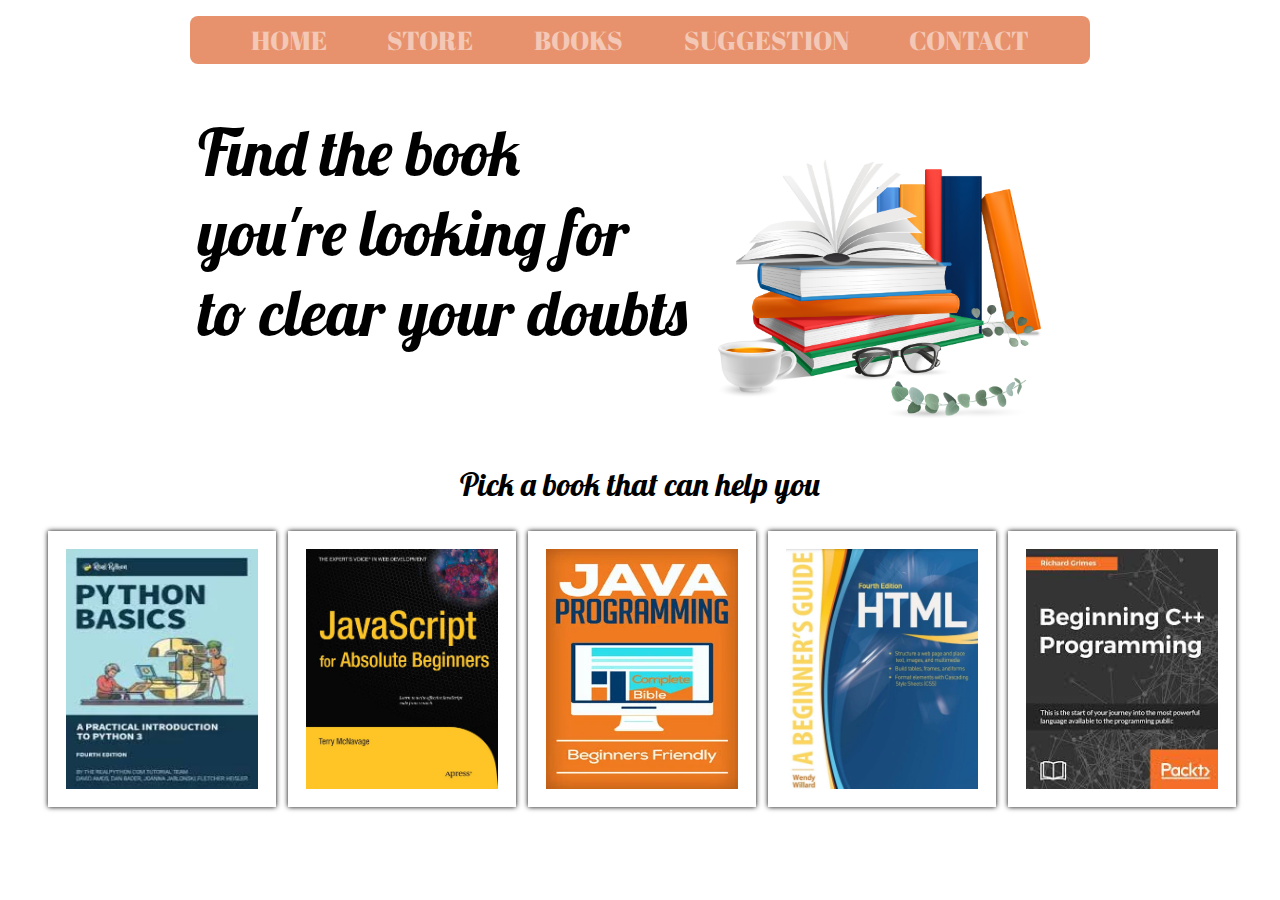
<file: books.html>
<!DOCTYPE html>
<html lang="en">
<head>
    <meta charset="UTF-8">
    <meta name="viewport" content="width=device-width, initial-scale=1.0">
    <link rel="preconnect" href="https://fonts.googleapis.com">
    <link rel="preconnect" href="https://fonts.gstatic.com" crossorigin>
    <link href="https://fonts.googleapis.com/css2?family=Kaushan+Script&family=Lobster&family=Merienda:wght@300..900&display=swap" rel="stylesheet">
    <link rel="preconnect" href="https://fonts.googleapis.com">
    <link rel="preconnect" href="https://fonts.gstatic.com" crossorigin>
    <link href="https://fonts.googleapis.com/css2?family=Abril+Fatface&family=Roboto:ital,wght@0,100;0,300;0,400;0,500;0,700;0,900;1,100;1,300;1,400;1,500;1,700;1,900&display=swap" rel="stylesheet">
    <link rel="preconnect" href="https://fonts.googleapis.com">
    <link rel="preconnect" href="https://fonts.gstatic.com" crossorigin>
    <link href="https://fonts.googleapis.com/css2?family=Roboto:ital,wght@0,100;0,300;0,400;0,500;0,700;0,900;1,100;1,300;1,400;1,500;1,700;1,900&display=swap" rel="stylesheet">
    <link rel="stylesheet" href="https://cdnjs.cloudflare.com/ajax/libs/font-awesome/6.5.1/css/all.min.css" integrity="sha512-DTOQO9RWCH3ppGqcWaEA1BIZOC6xxalwEsw9c2QQeAIftl+Vegovlnee1c9QX4TctnWMn13TZye+giMm8e2LwA==" crossorigin="anonymous" referrerpolicy="no-referrer" />
    <link rel="stylesheet" href="index.css">
    <link rel="stylesheet" href="index-media.css">
    <link rel="stylesheet" href="books.css">
    <link rel="stylesheet" href="book-media.css">
    <title>Books</title>
</head>
<body>
    <nav>
        <ul>
            <li><a href="index.html">Home</a></li>
            <li><a href="store.html">Store</a></li>
            <li><a href="books.html">Books</a></li>
            <li><a href="suggestion.html">Suggestion</a></li>
            <li><a href="contact.html">Contact</a></li>
        </ul>
    </nav>
    <div class="book-container">
        <p>Find the book <br>you're looking for <br>to clear your doubts</p>
    </div>
    <p id="pick-book">Pick a book that can help you</p>
    <div class="books-container">
        <a href="py.pdf"><img src="pythonbook.jpeg" alt=""></a>
        <a href="js.pdf"><img src="javascriptbook.jpeg" alt=""></a>
        <a href="java.pdf"><img src="javabook.webp" alt=""></a>
        <a href="html.pdf"><img src="htmlbook.webp" alt=""></a>
        <a href="c++.pdf"><img src="c++book.jpeg" alt=""></a>
    </div>
    
</body>
</html>
</file>
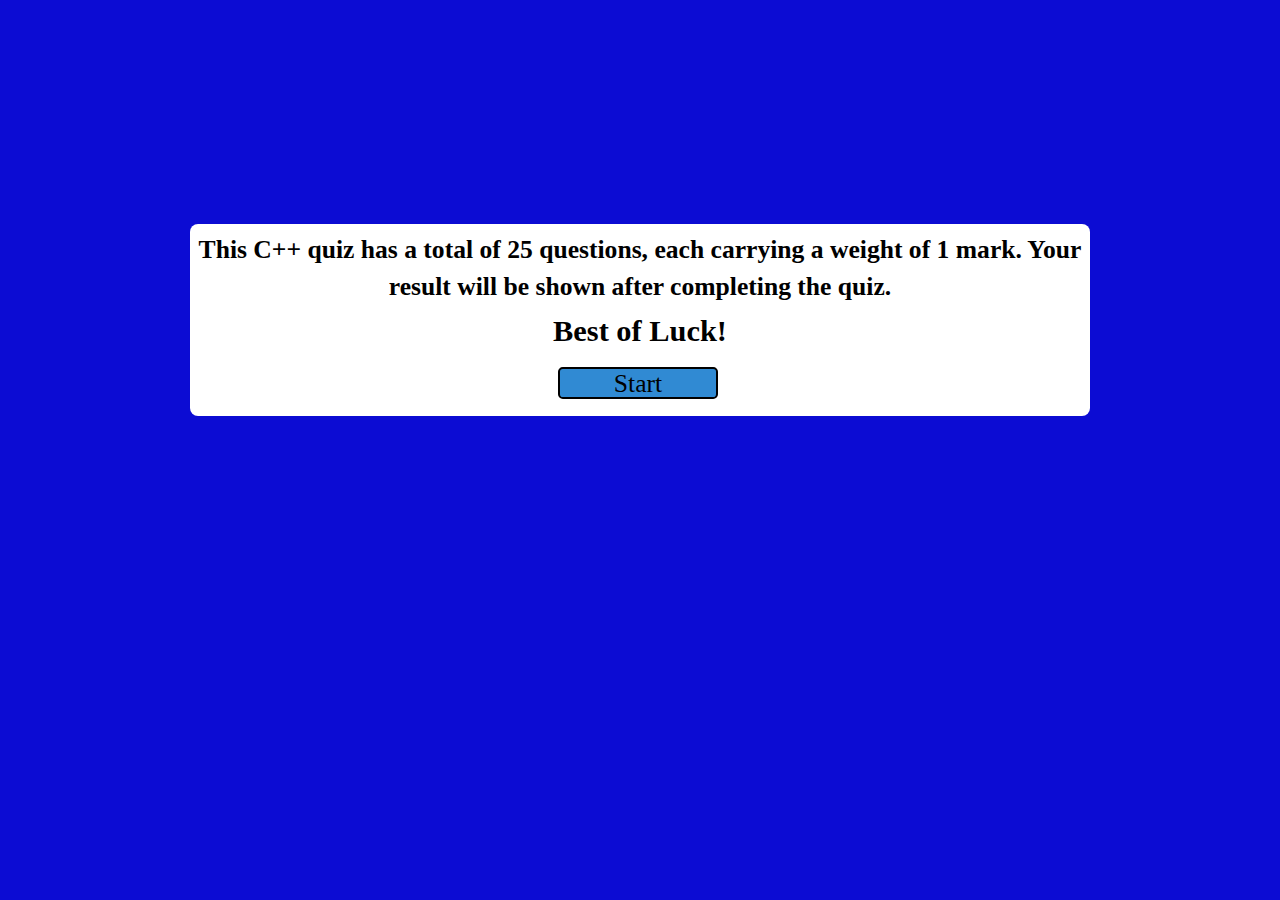
<file: c+.html>
<!DOCTYPE html>
<html lang="en">
<head>
    <meta charset="UTF-8">
    <meta name="viewport" content="width=device-width, initial-scale=1.0">
    <link rel="preconnect" href="https://fonts.googleapis.com">
    <link rel="preconnect" href="https://fonts.gstatic.com" crossorigin>
    <link href="https://fonts.googleapis.com/css2?family=EB+Garamond:ital,wght@0,400..800;1,400..800&display=swap" rel="stylesheet">
    <link rel="stylesheet" href="javascript.css">
    <link rel="stylesheet" href="js-media.css">
    <link rel="stylesheet" href="c+.css">
    <link rel="stylesheet" href="c+-media.css">
    <title>C++ Quiz</title>
</head>
<body>
    <section class="first">
        <p id="firsttext">This C++ quiz has a total of 25 questions, 
            each carrying a weight of 1 mark. Your result will be shown after completing the quiz.</p>
        <p>Best of Luck!</p><br>    
        <button id="firstBtn">Start</button>
    </section>
    <div class="quiz-section">
        <h4 id="question">Quiz question</h4>
        <div class="quiz">
            <!-- <p id="line">⎯⎯⎯⎯⎯⎯⎯⎯⎯⎯⎯⎯⎯⎯⎯⎯⎯⎯⎯⎯⎯⎯⎯⎯⎯⎯⎯⎯⎯⎯⎯⎯⎯⎯⎯⎯⎯⎯⎯⎯⎯⎯⎯⎯⎯⎯⎯⎯⎯⎯⎯⎯⎯⎯⎯⎯⎯⎯⎯⎯⎯⎯⎯</p> -->
            <ul>
                <li>
                    <input type="radio", name="answer", class="answer", id="a">
                    <label for="a", id="option_1">quiz answer</label>
                </li>
                <li>
                    <input type="radio", name="answer", class="answer", id="b">
                    <label for="b", id="option_2">quiz answer</label>
                </li>
                <li>
                    <input type="radio", name="answer", class="answer", id="c">
                    <label for="c", id="option_3">quiz answer</label>
                </li>
                <li>
                    <input type="radio", name="answer", class="answer", id="d">
                    <label for="d", id="option_4">quiz answer</label>
                </li>
            </ul>
            
        </div>
        <div class="next-btn">
            <button type="submit", id="prevsubmit"> Prev</button>
            <button type="submit", id="submit">Next</button>
        </div>
        <div class="result">
            <p id="there">Your Result is there</p>
            <h2 id="finalText"> </h2>
            <h3 id="finalScoreTxt"></h3>
            <p>Congratulations on completing the quiz! Thank You.</p>
            <button id="finalBtn">Exit</button>
            <button id="check">Check Answers</button>
            
        <!-- <p id="line">⎯⎯⎯⎯⎯⎯⎯⎯⎯⎯⎯⎯⎯⎯⎯⎯⎯⎯⎯⎯⎯⎯⎯⎯⎯⎯⎯⎯⎯⎯⎯⎯⎯⎯⎯⎯⎯⎯⎯⎯⎯⎯⎯⎯⎯⎯⎯⎯⎯⎯⎯⎯⎯⎯⎯⎯⎯⎯⎯⎯⎯⎯⎯⎯⎯⎯⎯⎯</p> -->
    </div>
    <p id="tt">hey</p>
    <button id="finalBt">Exit</button>
    <script src="c+.js"></script>
</body>
</html>
</file>
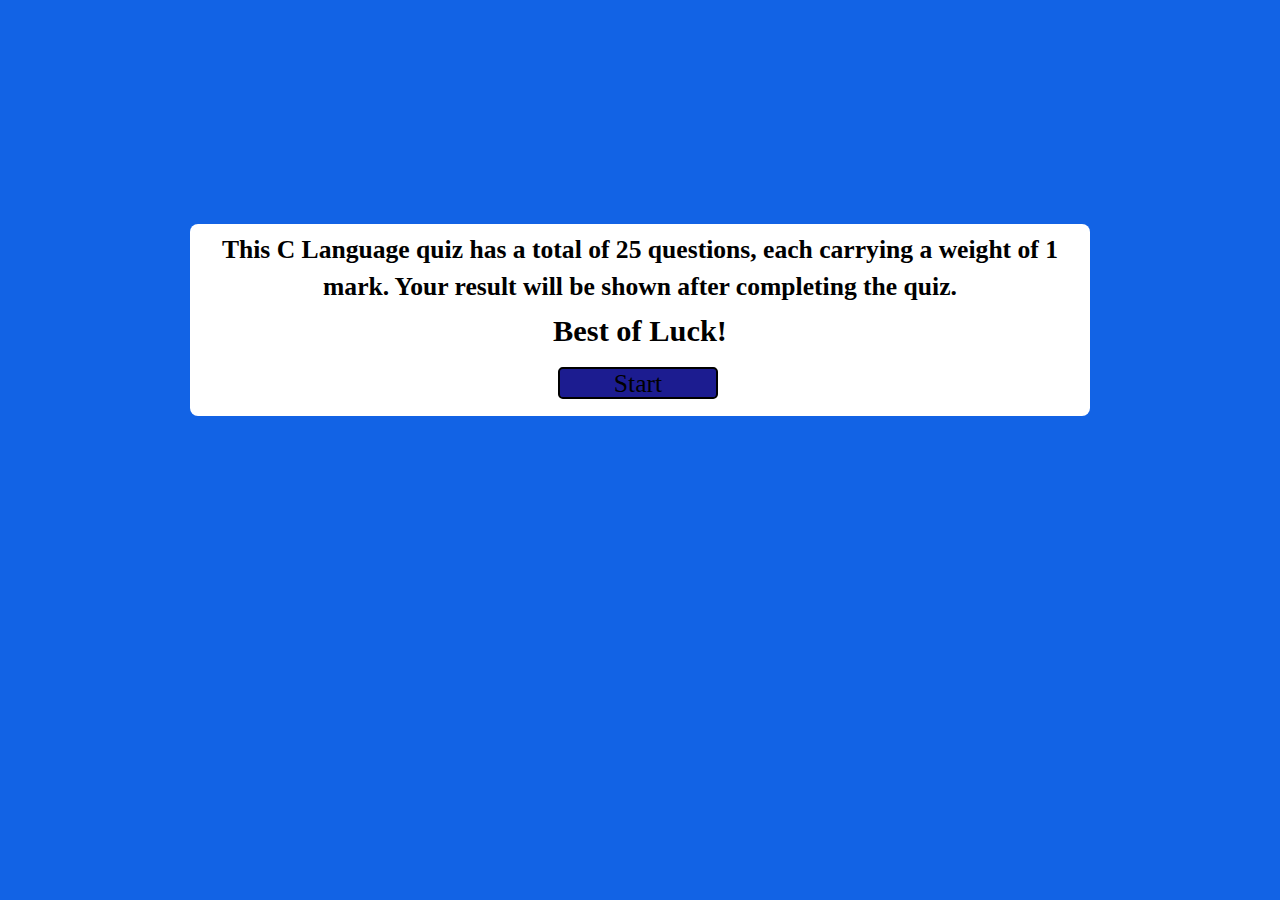
<file: c.html>
<!DOCTYPE html>
<html lang="en">
<head>
    <meta charset="UTF-8">
    <meta name="viewport" content="width=device-width, initial-scale=1.0">
    <link rel="preconnect" href="https://fonts.googleapis.com">
    <link rel="preconnect" href="https://fonts.gstatic.com" crossorigin>
    <link href="https://fonts.googleapis.com/css2?family=EB+Garamond:ital,wght@0,400..800;1,400..800&display=swap" rel="stylesheet">
    <link rel="stylesheet" href="javascript.css">
    <link rel="stylesheet" href="js-media.css">
    <link rel="stylesheet" href="c.css">
    <link rel="stylesheet" href="c-media.css">
    <title>C Language Quiz</title>
</head>
<body>
    <section class="first">
        <p id="firsttext">This C Language quiz has a total of 25 questions, 
            each carrying a weight of 1 mark. Your result will be shown after completing the quiz.</p>
        <p>Best of Luck!</p><br>    
        <button id="firstBtn">Start</button>
    </section>
    <div class="quiz-section">
        <h4 id="question">Quiz question</h4>
        <div class="quiz">
            <!-- <p id="line">⎯⎯⎯⎯⎯⎯⎯⎯⎯⎯⎯⎯⎯⎯⎯⎯⎯⎯⎯⎯⎯⎯⎯⎯⎯⎯⎯⎯⎯⎯⎯⎯⎯⎯⎯⎯⎯⎯⎯⎯⎯⎯⎯⎯⎯⎯⎯⎯⎯⎯⎯⎯⎯⎯⎯⎯⎯⎯⎯⎯⎯⎯⎯</p> -->
            <ul>
                <li>
                    <input type="radio", name="answer", class="answer", id="a">
                    <label for="a", id="option_1">quiz answer</label>
                </li>
                <li>
                    <input type="radio", name="answer", class="answer", id="b">
                    <label for="b", id="option_2">quiz answer</label>
                </li>
                <li>
                    <input type="radio", name="answer", class="answer", id="c">
                    <label for="c", id="option_3">quiz answer</label>
                </li>
                <li>
                    <input type="radio", name="answer", class="answer", id="d">
                    <label for="d", id="option_4">quiz answer</label>
                </li>
            </ul>
            
        </div>
        <div class="next-btn">
            <button type="submit", id="prevsubmit"> Prev</button>
            <button type="submit", id="submit">Next</button>
        </div>
        <div class="result">
            <p id="there">Your Result is there</p>
            <h2 id="finalText"> </h2>
            <h3 id="finalScoreTxt"></h3>
            <p>Congratulations on completing the quiz! Thank You.</p>
            <button id="finalBtn">Exit</button>
            <button id="check">Check Answers</button>
            
        <!-- <p id="line">⎯⎯⎯⎯⎯⎯⎯⎯⎯⎯⎯⎯⎯⎯⎯⎯⎯⎯⎯⎯⎯⎯⎯⎯⎯⎯⎯⎯⎯⎯⎯⎯⎯⎯⎯⎯⎯⎯⎯⎯⎯⎯⎯⎯⎯⎯⎯⎯⎯⎯⎯⎯⎯⎯⎯⎯⎯⎯⎯⎯⎯⎯⎯⎯⎯⎯⎯⎯</p> -->
        
    </div>
    <p id="tt">hey</p>
    <button id="finalBt">Exit</button>

    <script src="c.js"></script>
</body>
</html>
</file>
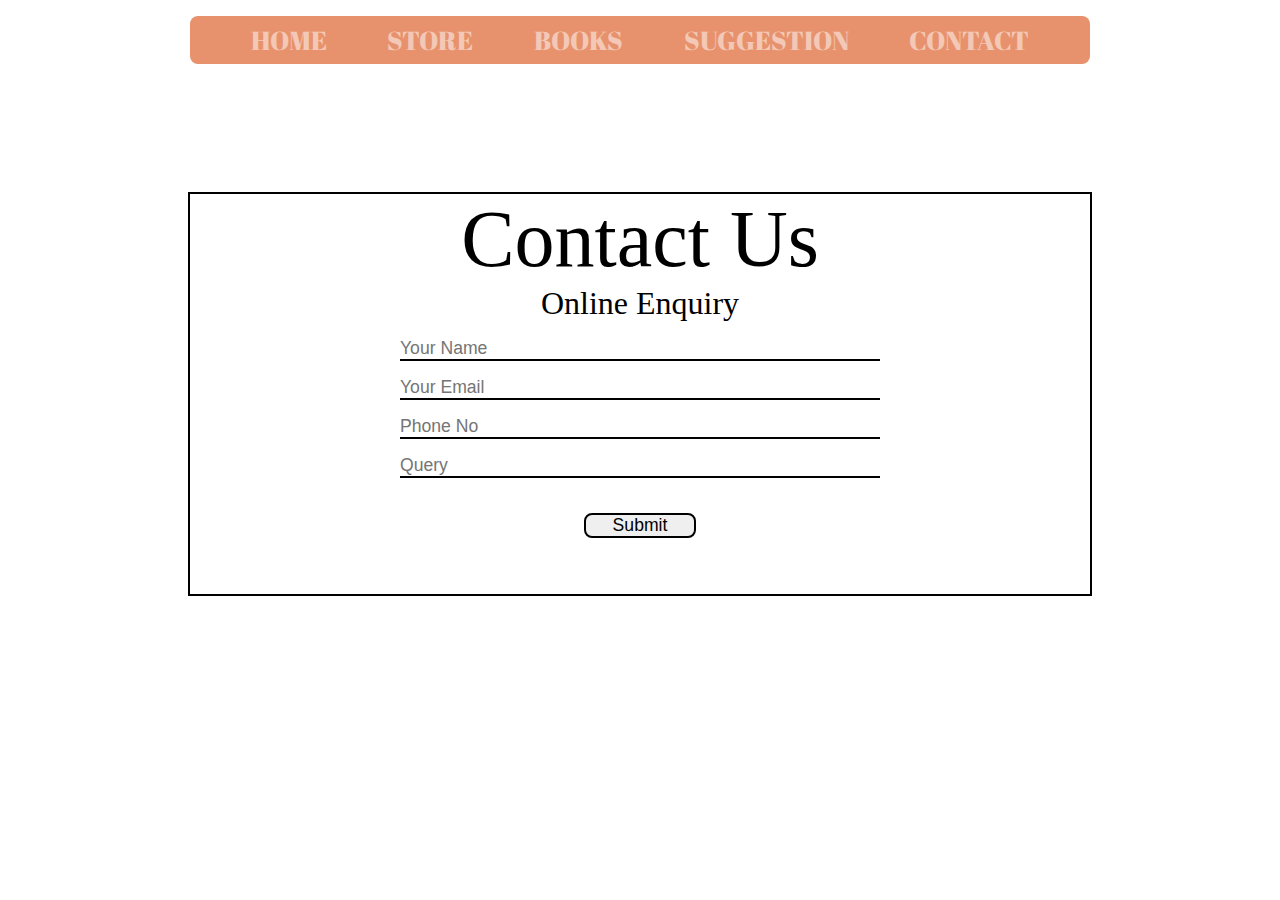
<file: contact.html>
<!DOCTYPE html>
<html lang="en">
<head>
    <meta charset="UTF-8">
    <meta name="viewport" content="width=device-width, initial-scale=1.0">
    <link rel="preconnect" href="https://fonts.googleapis.com">
    <link rel="preconnect" href="https://fonts.gstatic.com" crossorigin>
    <link href="https://fonts.googleapis.com/css2?family=Kaushan+Script&family=Lobster&family=Merienda:wght@300..900&display=swap" rel="stylesheet">
    <link rel="preconnect" href="https://fonts.googleapis.com">
    <link rel="preconnect" href="https://fonts.gstatic.com" crossorigin>
    <link href="https://fonts.googleapis.com/css2?family=Abril+Fatface&family=Roboto:ital,wght@0,100;0,300;0,400;0,500;0,700;0,900;1,100;1,300;1,400;1,500;1,700;1,900&display=swap" rel="stylesheet">
    <link rel="preconnect" href="https://fonts.googleapis.com">
    <link rel="preconnect" href="https://fonts.gstatic.com" crossorigin>
    <link href="https://fonts.googleapis.com/css2?family=Roboto:ital,wght@0,100;0,300;0,400;0,500;0,700;0,900;1,100;1,300;1,400;1,500;1,700;1,900&display=swap" rel="stylesheet">
    <link rel="stylesheet" href="https://cdnjs.cloudflare.com/ajax/libs/font-awesome/6.5.1/css/all.min.css" integrity="sha512-DTOQO9RWCH3ppGqcWaEA1BIZOC6xxalwEsw9c2QQeAIftl+Vegovlnee1c9QX4TctnWMn13TZye+giMm8e2LwA==" crossorigin="anonymous" referrerpolicy="no-referrer" />
    <link rel="stylesheet" href="index.css">
    <link rel="stylesheet" href="index-media.css">
    <link rel="stylesheet" href="contact.css">
    <title>Contact</title>
</head>
<body>
    <nav>
        <ul>
            <li><a href="index.html">Home</a></li>
            <li><a href="store.html">Store</a></li>
            <li><a href="books.html">Books</a></li>
            <li><a href="suggestion.html">Suggestion</a></li>
            <li><a href="contact.html">Contact</a></li>
        </ul>
    </nav>
    <div class="contact-container">
        <p id="head1">Contact Us</p>
        <p id="head2">Online Enquiry</p>
        <form method="post" action="https://script.google.com/macros/s/AKfycbyBAIIe1E06EcDv49AZZRhxP51OykknjoyeJKlbNWSAagZsXrJn08LDb594tNSansOZgw/exec">
            <input type="text", name="Name", placeholder="Your Name">
            <input type="email", name="Email", placeholder="Your Email">
            <input type="number", name="Mobile", placeholder="Phone No">
            <input type="text" name="Query", placeholder="Query">
            <input id="cmsub" type="submit" placeholder="Submit">
        </form>
    </div>
</body>
</html>
</file>
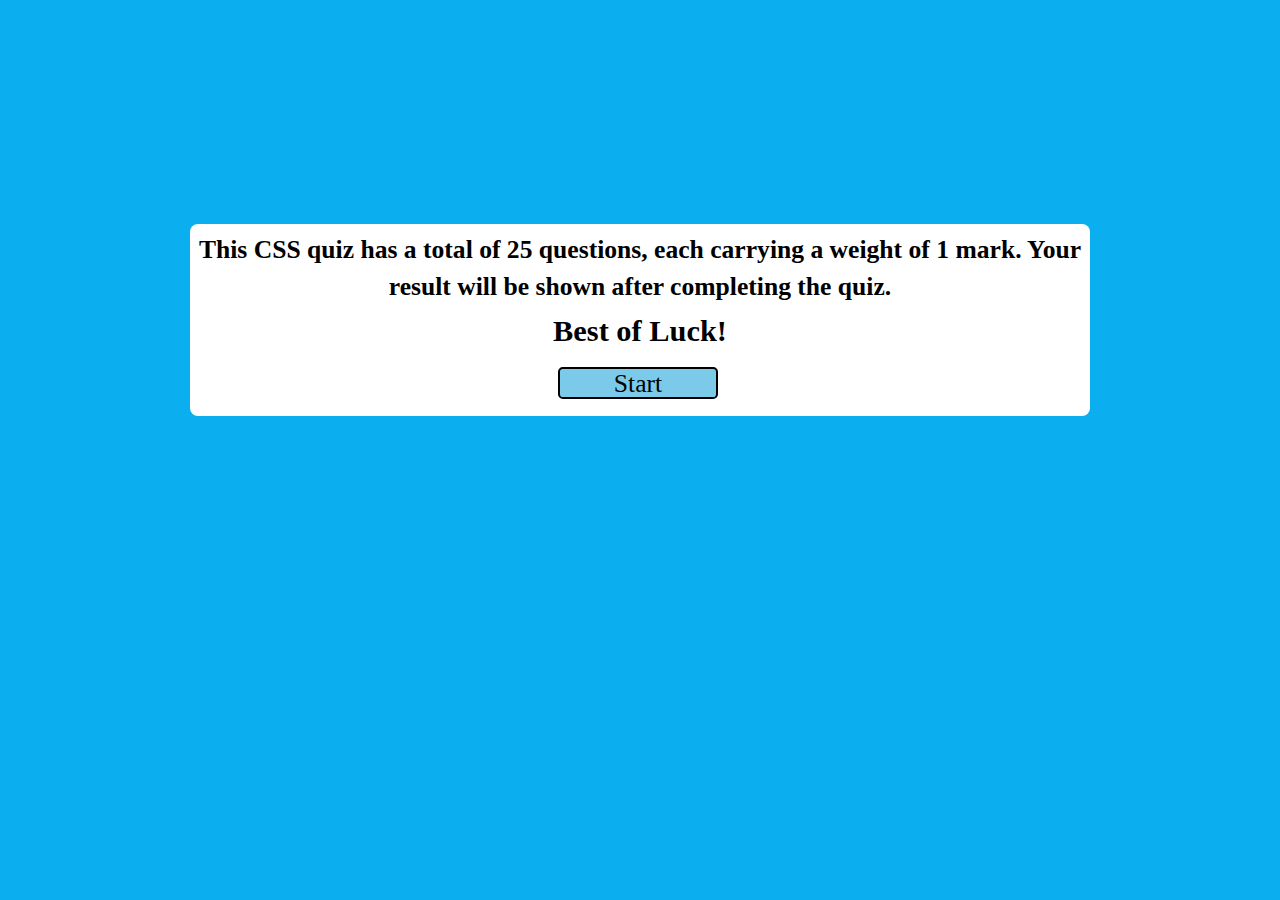
<file: css.html>
<!DOCTYPE html>
<html lang="en">
<head>
    <meta charset="UTF-8">
    <meta name="viewport" content="width=device-width, initial-scale=1.0">
    <link rel="preconnect" href="https://fonts.googleapis.com">
    <link rel="preconnect" href="https://fonts.gstatic.com" crossorigin>
    <link href="https://fonts.googleapis.com/css2?family=EB+Garamond:ital,wght@0,400..800;1,400..800&display=swap" rel="stylesheet">
    <link rel="stylesheet" href="javascript.css">
    <link rel="stylesheet" href="js-media.css">
    <link rel="stylesheet" href="css.css">
    <link rel="stylesheet" href="css-media.css">
    <title>CSS Quiz</title>
</head>
<body>
    <section class="first">
        <p id="firsttext">This CSS quiz has a total of 25 questions, 
            each carrying a weight of 1 mark. Your result will be shown after completing the quiz.</p>
        <p>Best of Luck!</p><br>    
        <button id="firstBtn">Start</button>
    </section>
    <div class="quiz-section">
        <h4 id="question">Quiz question</h4>
        <div class="quiz">
            <!-- <p id="line">⎯⎯⎯⎯⎯⎯⎯⎯⎯⎯⎯⎯⎯⎯⎯⎯⎯⎯⎯⎯⎯⎯⎯⎯⎯⎯⎯⎯⎯⎯⎯⎯⎯⎯⎯⎯⎯⎯⎯⎯⎯⎯⎯⎯⎯⎯⎯⎯⎯⎯⎯⎯⎯⎯⎯⎯⎯⎯⎯⎯⎯⎯⎯</p> -->
            <ul>
                <li>
                    <input type="radio", name="answer", class="answer", id="a">
                    <label for="a", id="option_1">quiz answer</label>
                </li>
                <li>
                    <input type="radio", name="answer", class="answer", id="b">
                    <label for="b", id="option_2">quiz answer</label>
                </li>
                <li>
                    <input type="radio", name="answer", class="answer", id="c">
                    <label for="c", id="option_3">quiz answer</label>
                </li>
                <li>
                    <input type="radio", name="answer", class="answer", id="d">
                    <label for="d", id="option_4">quiz answer</label>
                </li>
            </ul>
            
        </div>
        <div class="next-btn">
            <button type="submit", id="prevsubmit"> Prev</button>
            <button type="submit", id="submit">Next</button>
        </div>
        <div class="result">
            <p id="there">Your Result is there</p>
            <h2 id="finalText"> </h2>
            <h3 id="finalScoreTxt"></h3>
            <p>Congratulations on completing the quiz! Thank You.</p>
            <button id="finalBtn">Exit</button>
            <button id="check">Check Answers</button>
            
        <!-- <p id="line">⎯⎯⎯⎯⎯⎯⎯⎯⎯⎯⎯⎯⎯⎯⎯⎯⎯⎯⎯⎯⎯⎯⎯⎯⎯⎯⎯⎯⎯⎯⎯⎯⎯⎯⎯⎯⎯⎯⎯⎯⎯⎯⎯⎯⎯⎯⎯⎯⎯⎯⎯⎯⎯⎯⎯⎯⎯⎯⎯⎯⎯⎯⎯⎯⎯⎯⎯⎯</p> -->
        
    </div>
    <p id="tt">hey</p>
    <button id="finalBt">Exit</button>

    <script src="css.js"></script>
</body>
</html>
</file>
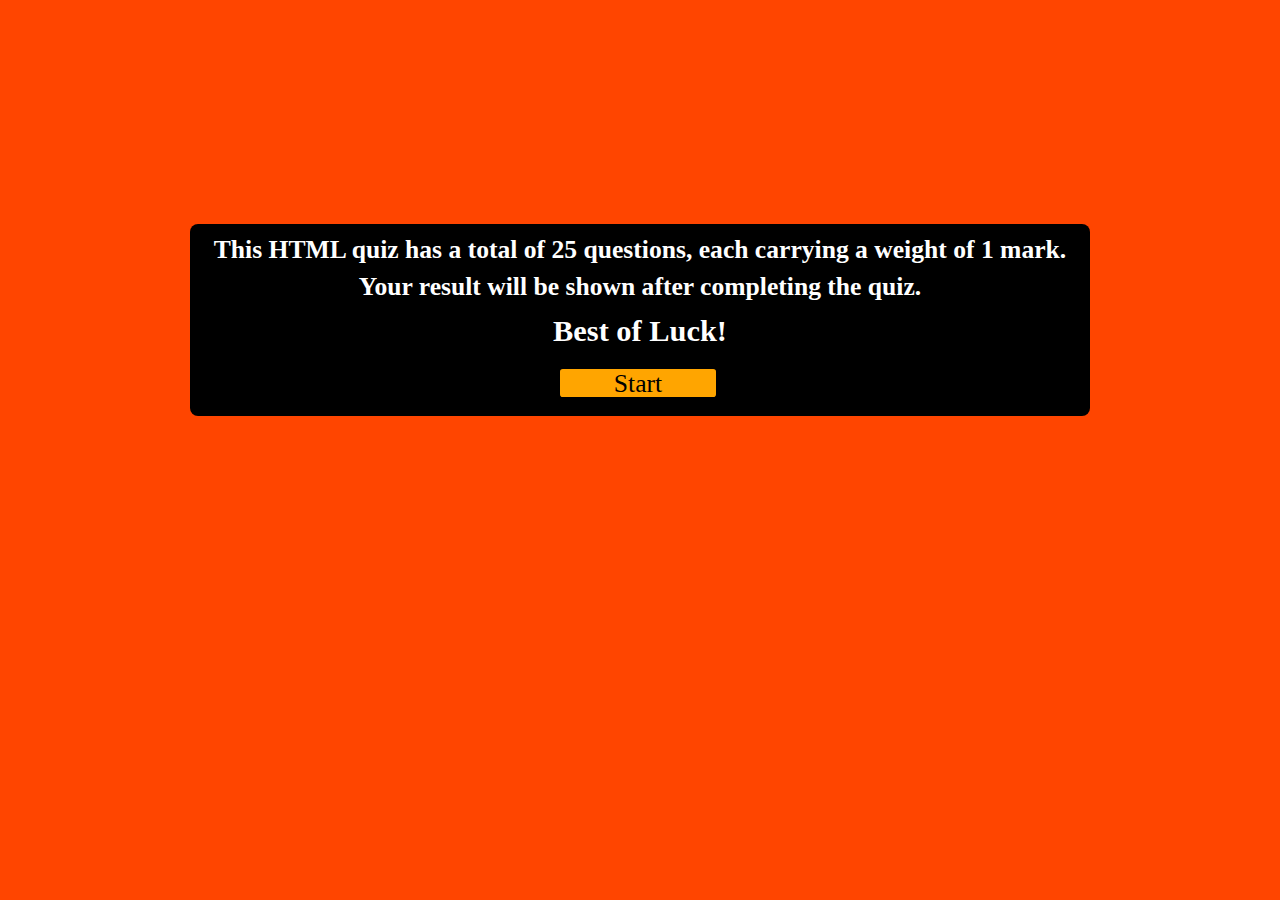
<file: html.html>
<!DOCTYPE html>
<html lang="en">
<head>
    <meta charset="UTF-8">
    <meta name="viewport" content="width=device-width, initial-scale=1.0">
    <link rel="preconnect" href="https://fonts.googleapis.com">
    <link rel="preconnect" href="https://fonts.gstatic.com" crossorigin>
    <link href="https://fonts.googleapis.com/css2?family=EB+Garamond:ital,wght@0,400..800;1,400..800&display=swap" rel="stylesheet">
    <link rel="stylesheet" href="javascript.css">
    <link rel="stylesheet" href="js-media.css">
    <link rel="stylesheet" href="html.css">
    <link rel="stylesheet" href="html-media.css">
    <title>HTML Quiz</title>
</head>
<body>
    <section class="first">
        <p id="firsttext">This HTML quiz has a total of 25 questions, 
            each carrying a weight of 1 mark. Your result will be shown after completing the quiz.</p>
        <p>Best of Luck!</p><br>    
        <button id="firstBtn">Start</button>
    </section>
    <div class="quiz-section">
        <h4 id="question">Quiz question</h4>
        <div class="quiz">
            <!-- <p id="line">⎯⎯⎯⎯⎯⎯⎯⎯⎯⎯⎯⎯⎯⎯⎯⎯⎯⎯⎯⎯⎯⎯⎯⎯⎯⎯⎯⎯⎯⎯⎯⎯⎯⎯⎯⎯⎯⎯⎯⎯⎯⎯⎯⎯⎯⎯⎯⎯⎯⎯⎯⎯⎯⎯⎯⎯⎯⎯⎯⎯⎯⎯⎯</p> -->
            <ul>
                <li>
                    <input type="radio", name="answer", class="answer", id="a">
                    <label for="a", id="option_1">quiz answer</label>
                </li>
                <li>
                    <input type="radio", name="answer", class="answer", id="b">
                    <label for="b", id="option_2">quiz answer</label>
                </li>
                <li>
                    <input type="radio", name="answer", class="answer", id="c">
                    <label for="c", id="option_3">quiz answer</label>
                </li>
                <li>
                    <input type="radio", name="answer", class="answer", id="d">
                    <label for="d", id="option_4">quiz answer</label>
                </li>
            </ul>
            
        </div>
        <div class="next-btn">
            <button type="submit", id="prevsubmit"> Prev</button>
            <button type="submit", id="submit">Next</button>
        </div>
        <div class="result">
            <p id="there">Your Result is there</p>
            <h2 id="finalText"> </h2>
            <h3 id="finalScoreTxt"></h3>
            <p>Congratulations on completing the quiz! Thank You.</p>
            <button id="finalBtn">Exit</button>
            <button id="check">Check Answers</button>
            
        <!-- <p id="line">⎯⎯⎯⎯⎯⎯⎯⎯⎯⎯⎯⎯⎯⎯⎯⎯⎯⎯⎯⎯⎯⎯⎯⎯⎯⎯⎯⎯⎯⎯⎯⎯⎯⎯⎯⎯⎯⎯⎯⎯⎯⎯⎯⎯⎯⎯⎯⎯⎯⎯⎯⎯⎯⎯⎯⎯⎯⎯⎯⎯⎯⎯⎯⎯⎯⎯⎯⎯</p> -->
        
    </div>
    <p id="tt">hey</p>
    <button id="finalBt">Exit</button>

    <script src="html.js"></script>
</body>
</html>
</file>
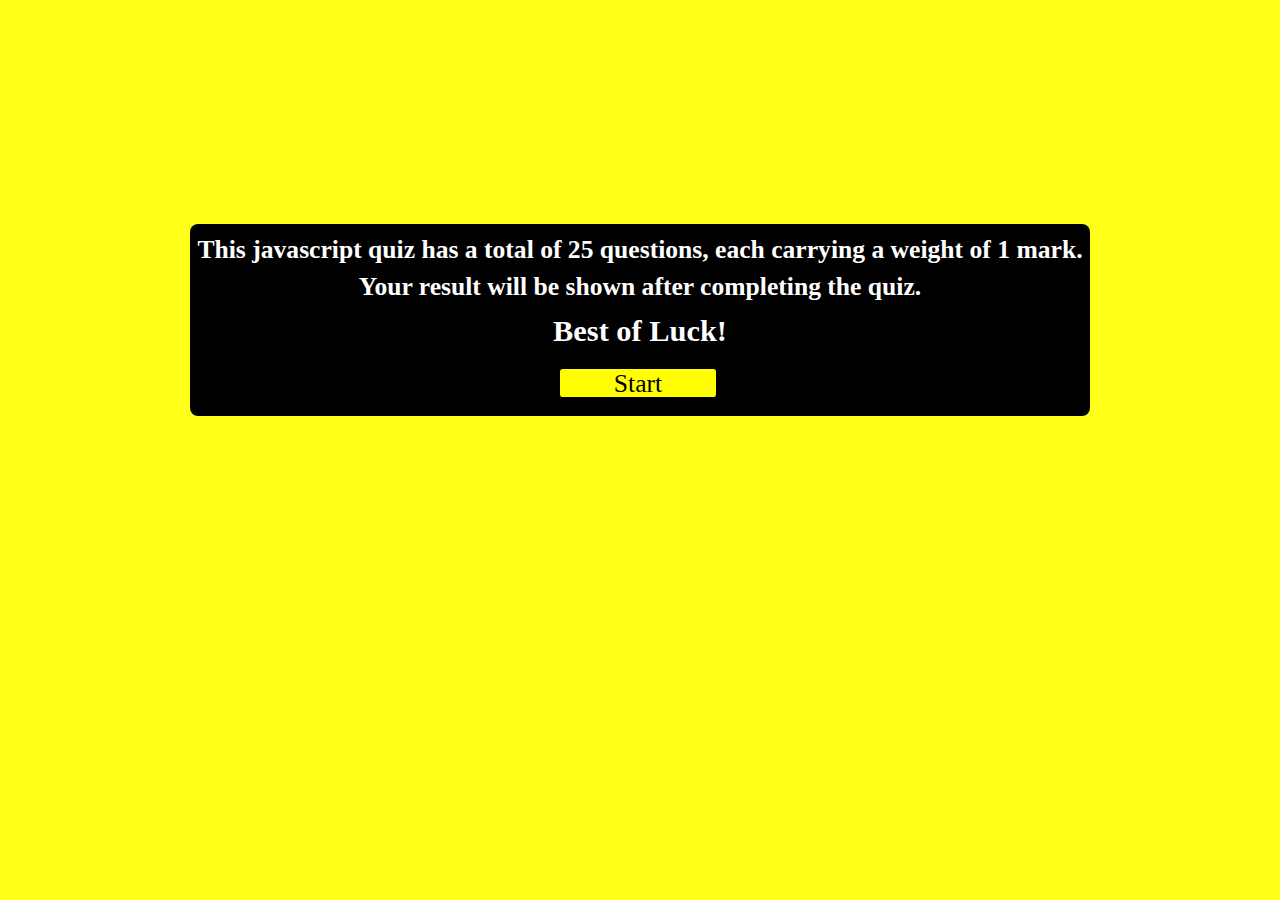
<file: javascript.html>
<!DOCTYPE html>
<html lang="en">
<head>
    <meta charset="UTF-8">
    <meta name="viewport" content="width=device-width, initial-scale=1.0">
    <link rel="preconnect" href="https://fonts.googleapis.com">
    <link rel="preconnect" href="https://fonts.gstatic.com" crossorigin>
    <link href="https://fonts.googleapis.com/css2?family=EB+Garamond:ital,wght@0,400..800;1,400..800&display=swap" rel="stylesheet">
    <link rel="stylesheet" href="javascript.css">
    <link rel="stylesheet" href="js-media.css">
    <title>JavaScript Quiz</title>
</head>
<body>
    <section class="first">
        <p id="firsttext">This javascript quiz has a total of 25 questions, 
            each carrying a weight of 1 mark. Your result will be shown after completing the quiz.</p>
        <p>Best of Luck!</p><br>    
        <button id="firstBtn">Start</button>
    </section>
    <div class="quiz-section">
        <h4 id="question">Quiz question</h4>
        <div class="quiz">
            <!-- <p id="line">⎯⎯⎯⎯⎯⎯⎯⎯⎯⎯⎯⎯⎯⎯⎯⎯⎯⎯⎯⎯⎯⎯⎯⎯⎯⎯⎯⎯⎯⎯⎯⎯⎯⎯⎯⎯⎯⎯⎯⎯⎯⎯⎯⎯⎯⎯⎯⎯⎯⎯⎯⎯⎯⎯⎯⎯⎯⎯⎯⎯⎯⎯⎯</p> -->
            <ul>
                <li>
                    <input type="radio", name="answer", class="answer", id="a">
                    <label for="a", id="option_1">quiz answer</label>
                </li>
                <li>
                    <input type="radio", name="answer", class="answer", id="b">
                    <label for="b", id="option_2">quiz answer</label>
                </li>
                <li>
                    <input type="radio", name="answer", class="answer", id="c">
                    <label for="c", id="option_3">quiz answer</label>
                </li>
                <li>
                    <input type="radio", name="answer", class="answer", id="d">
                    <label for="d", id="option_4">quiz answer</label>
                </li>
            </ul>
            
        </div>
        <div class="next-btn">
            <button type="submit", id="prevsubmit"> Prev</button>
            <button type="submit", id="submit">Next</button>
        </div>
        <div class="result">
            <p id="there">Your Result is there</p>
            <h2 id="finalText"> </h2>
            <h3 id="finalScoreTxt"></h3>
            <p>Congratulations on completing the quiz! Thank You.</p>
            <button id="finalBtn">Exit</button>
            <button id="check">Check Answers</button>
            
        <!-- <p id="line">⎯⎯⎯⎯⎯⎯⎯⎯⎯⎯⎯⎯⎯⎯⎯⎯⎯⎯⎯⎯⎯⎯⎯⎯⎯⎯⎯⎯⎯⎯⎯⎯⎯⎯⎯⎯⎯⎯⎯⎯⎯⎯⎯⎯⎯⎯⎯⎯⎯⎯⎯⎯⎯⎯⎯⎯⎯⎯⎯⎯⎯⎯⎯⎯⎯⎯⎯⎯</p> -->
        
    </div>
    <p id="tt">hey</p>
    <button id="finalBt">Exit</button>

    <script src="javascript.js"></script>
</body>
</html>
</file>
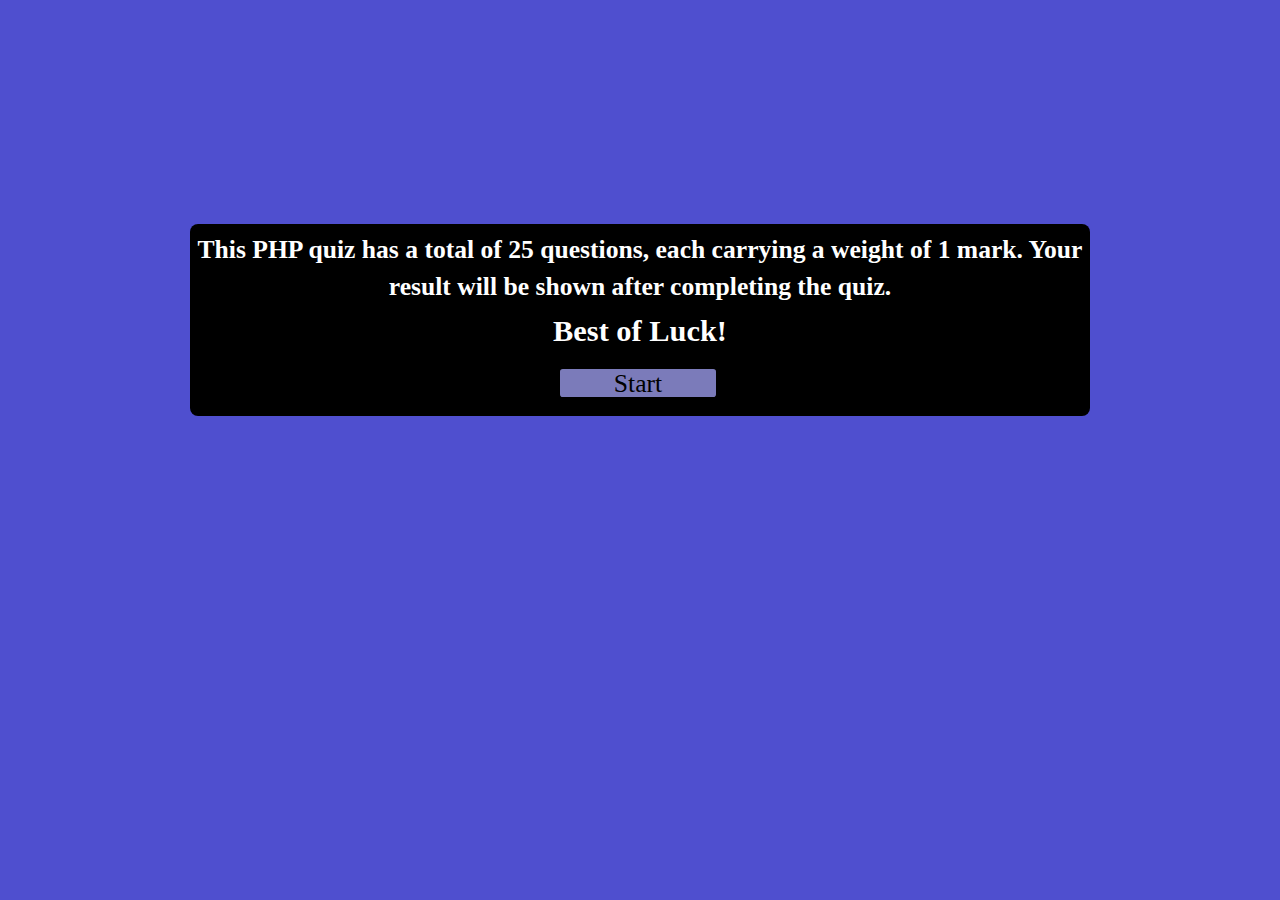
<file: php.html>
<!DOCTYPE html>
<html lang="en">
<head>
    <meta charset="UTF-8">
    <meta name="viewport" content="width=device-width, initial-scale=1.0">
    <link rel="preconnect" href="https://fonts.googleapis.com">
    <link rel="preconnect" href="https://fonts.gstatic.com" crossorigin>
    <link href="https://fonts.googleapis.com/css2?family=EB+Garamond:ital,wght@0,400..800;1,400..800&display=swap" rel="stylesheet">
    <link rel="stylesheet" href="javascript.css">
    <link rel="stylesheet" href="js-media.css">
    <link rel="stylesheet" href="php.css">
    <link rel="stylesheet" href="php-media.css">
    <title>PHP Quiz</title>
</head>
<body>
    <section class="first">
        <p id="firsttext">This PHP quiz has a total of 25 questions, 
            each carrying a weight of 1 mark. Your result will be shown after completing the quiz.</p>
        <p>Best of Luck!</p><br>    
        <button id="firstBtn">Start</button>
    </section>
    <div class="quiz-section">
        <h4 id="question">Quiz question</h4>
        <div class="quiz">
            <!-- <p id="line">⎯⎯⎯⎯⎯⎯⎯⎯⎯⎯⎯⎯⎯⎯⎯⎯⎯⎯⎯⎯⎯⎯⎯⎯⎯⎯⎯⎯⎯⎯⎯⎯⎯⎯⎯⎯⎯⎯⎯⎯⎯⎯⎯⎯⎯⎯⎯⎯⎯⎯⎯⎯⎯⎯⎯⎯⎯⎯⎯⎯⎯⎯⎯</p> -->
            <ul>
                <li>
                    <input type="radio", name="answer", class="answer", id="a">
                    <label for="a", id="option_1">quiz answer</label>
                </li>
                <li>
                    <input type="radio", name="answer", class="answer", id="b">
                    <label for="b", id="option_2">quiz answer</label>
                </li>
                <li>
                    <input type="radio", name="answer", class="answer", id="c">
                    <label for="c", id="option_3">quiz answer</label>
                </li>
                <li>
                    <input type="radio", name="answer", class="answer", id="d">
                    <label for="d", id="option_4">quiz answer</label>
                </li>
            </ul>
            
        </div>
        <div class="next-btn">
            <button type="submit", id="prevsubmit"> Prev</button>
            <button type="submit", id="submit">Next</button>
        </div>
        <div class="result">
            <p id="there">Your Result is there</p>
            <h2 id="finalText"> </h2>
            <h3 id="finalScoreTxt"></h3>
            <p>Congratulations on completing the quiz! Thank You.</p>
            <button id="finalBtn">Exit</button>
            <button id="check">Check Answers</button>
            
        <!-- <p id="line">⎯⎯⎯⎯⎯⎯⎯⎯⎯⎯⎯⎯⎯⎯⎯⎯⎯⎯⎯⎯⎯⎯⎯⎯⎯⎯⎯⎯⎯⎯⎯⎯⎯⎯⎯⎯⎯⎯⎯⎯⎯⎯⎯⎯⎯⎯⎯⎯⎯⎯⎯⎯⎯⎯⎯⎯⎯⎯⎯⎯⎯⎯⎯⎯⎯⎯⎯⎯</p> -->
    </div>
    <p id="tt">hey</p>
    <button id="finalBt">Exit</button>
    <script src="php.js"></script>
</body>
</html>
</file>
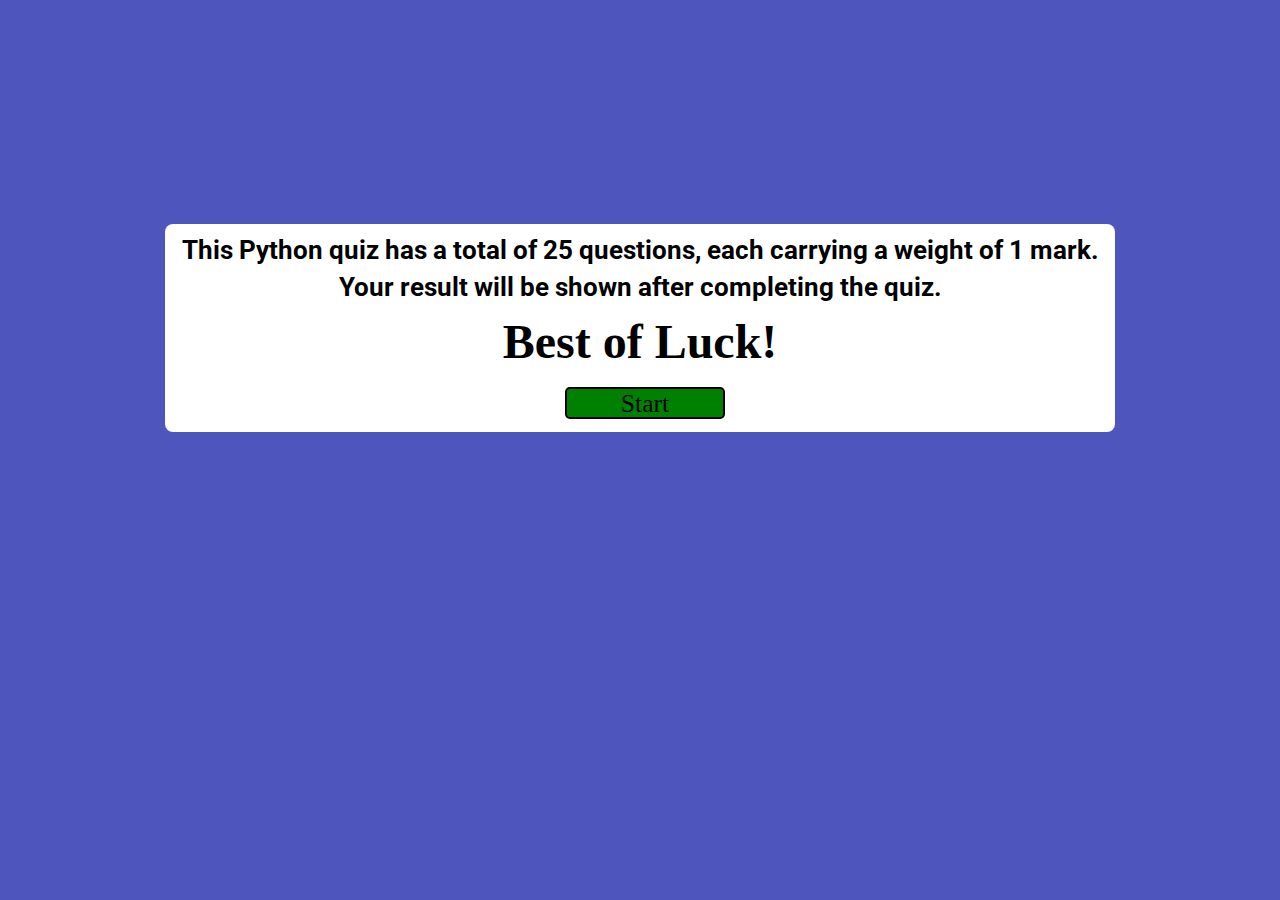
<file: python.html>
<!DOCTYPE html>
<html lang="en">
<head>
    <meta charset="UTF-8">
    <meta name="viewport" content="width=device-width, initial-scale=1.0">
    <link rel="preconnect" href="https://fonts.googleapis.com">
    <link rel="preconnect" href="https://fonts.gstatic.com" crossorigin>
    <link href="https://fonts.googleapis.com/css2?family=Roboto:ital,wght@0,100;0,300;0,400;0,500;0,700;0,900;1,100;1,300;1,400;1,500;1,700;1,900&display=swap" rel="stylesheet">
    <link rel="preconnect" href="https://fonts.googleapis.com">
    <link rel="preconnect" href="https://fonts.gstatic.com" crossorigin>
    <link href="https://fonts.googleapis.com/css2?family=EB+Garamond:ital,wght@0,400..800;1,400..800&display=swap" rel="stylesheet">
    <link rel="stylesheet" href="python.css">
    <link rel="stylesheet" href="python-media.css">
    <title>Python Quiz</title>
</head>
<body>
    <section class="first">
        <p id="firsttext">This Python quiz has a total of 25 questions, 
            each carrying a weight of 1 mark. Your result will be shown after completing the quiz.</p>
        <p>Best of Luck!</p><br>    
        <button id="firstBtn">Start</button>
    </section>
    <div class="quiz-section">
        <h4 id="question">Quiz question</h4>
        <div class="quiz">
            <!-- <p id="line">⎯⎯⎯⎯⎯⎯⎯⎯⎯⎯⎯⎯⎯⎯⎯⎯⎯⎯⎯⎯⎯⎯⎯⎯⎯⎯⎯⎯⎯⎯⎯⎯⎯⎯⎯⎯⎯⎯⎯⎯⎯⎯⎯⎯⎯⎯⎯⎯⎯⎯⎯⎯⎯⎯⎯⎯⎯⎯⎯⎯⎯⎯⎯</p> -->
            <ul>
                <li>
                    <input type="radio", name="answer", class="answer", id="a">
                    <label for="a", id="option_1">quiz answer</label>
                </li>
                <li>
                    <input type="radio", name="answer", class="answer", id="b">
                    <label for="b", id="option_2">quiz answer</label>
                </li>
                <li>
                    <input type="radio", name="answer", class="answer", id="c">
                    <label for="c", id="option_3">quiz answer</label>
                </li>
                <li>
                    <input type="radio", name="answer", class="answer", id="d">
                    <label for="d", id="option_4">quiz answer</label>
                </li>
            </ul>
            
        </div>
        <div class="next-btn">
            <button type="submit", id="prevsubmit"> Prev</button>
            <button type="submit", id="submit">Next</button>
        </div>
        <div class="result">
            <p id="there">Your Result is there</p>
            <h2 id="finalText"> </h2>
            <h3 id="finalScoreTxt"></h3>
            <p>Congratulations on completing the quiz! Thank You.</p>
            <button id="finalBtn">Exit</button>
            <button id="check">Check Answers</button>
            
        <!-- <p id="line">⎯⎯⎯⎯⎯⎯⎯⎯⎯⎯⎯⎯⎯⎯⎯⎯⎯⎯⎯⎯⎯⎯⎯⎯⎯⎯⎯⎯⎯⎯⎯⎯⎯⎯⎯⎯⎯⎯⎯⎯⎯⎯⎯⎯⎯⎯⎯⎯⎯⎯⎯⎯⎯⎯⎯⎯⎯⎯⎯⎯⎯⎯⎯⎯⎯⎯⎯⎯</p> -->
    </div>
    <p id="tt">hey</p>
    <button id="finalBt">Exit</button>

    <script src="python.js"></script>
</body>
</html>
</file>
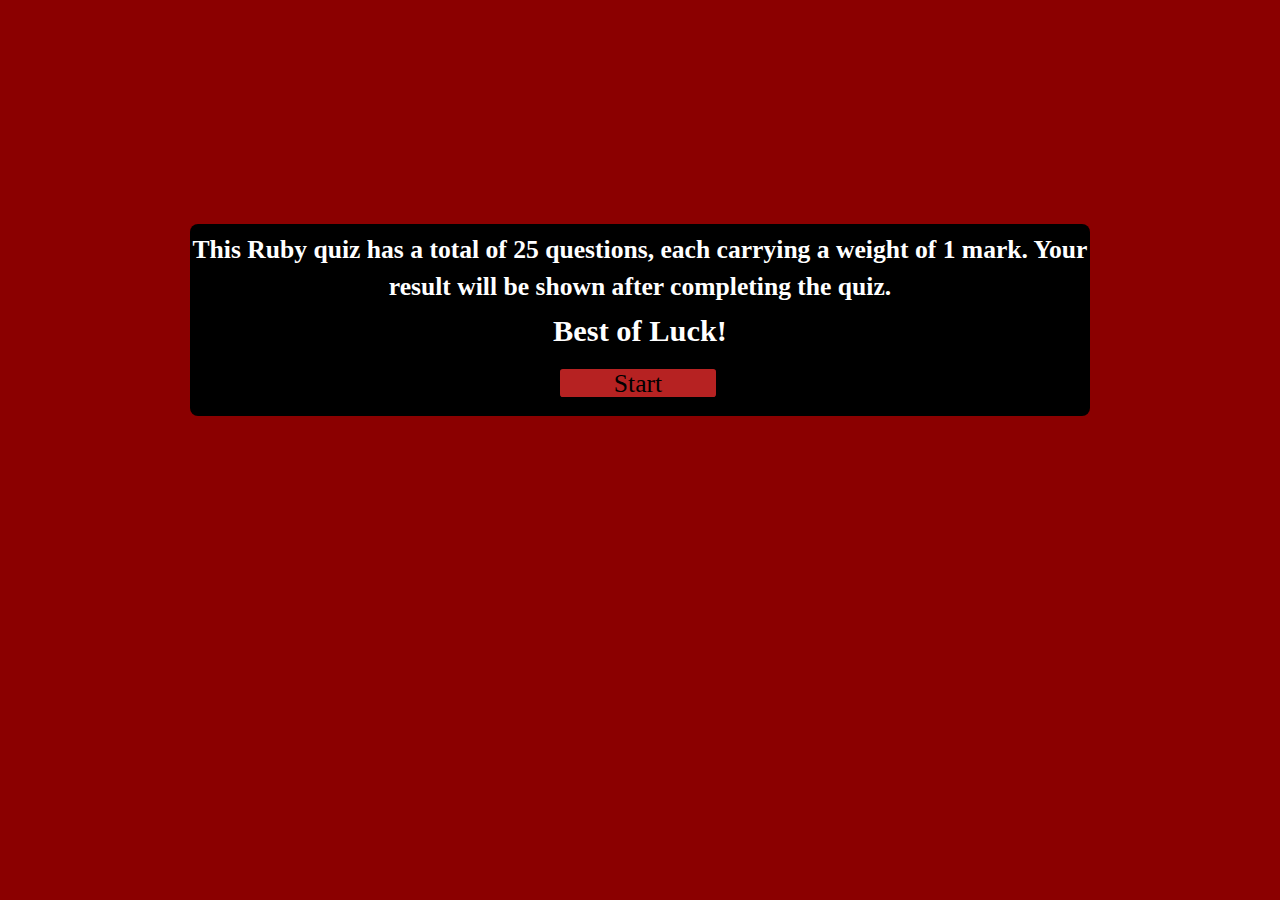
<file: ruby.html>
<!DOCTYPE html>
<html lang="en">
<head>
    <meta charset="UTF-8">
    <meta name="viewport" content="width=device-width, initial-scale=1.0">
    <link rel="preconnect" href="https://fonts.googleapis.com">
    <link rel="preconnect" href="https://fonts.gstatic.com" crossorigin>
    <link href="https://fonts.googleapis.com/css2?family=EB+Garamond:ital,wght@0,400..800;1,400..800&display=swap" rel="stylesheet">
    <link rel="stylesheet" href="javascript.css">
    <link rel="stylesheet" href="js-media.css">
    <link rel="stylesheet" href="ruby.css">
    <link rel="stylesheet" href="ruby-media.css">
    <title>Ruby Quiz</title>
</head>
<body>
    <section class="first">
        <p id="firsttext">This Ruby quiz has a total of 25 questions, 
            each carrying a weight of 1 mark. Your result will be shown after completing the quiz.</p>
        <p>Best of Luck!</p><br>    
        <button id="firstBtn">Start</button>
    </section>
    <div class="quiz-section">
        <h4 id="question">Quiz question</h4>
        <div class="quiz">
            <!-- <p id="line">⎯⎯⎯⎯⎯⎯⎯⎯⎯⎯⎯⎯⎯⎯⎯⎯⎯⎯⎯⎯⎯⎯⎯⎯⎯⎯⎯⎯⎯⎯⎯⎯⎯⎯⎯⎯⎯⎯⎯⎯⎯⎯⎯⎯⎯⎯⎯⎯⎯⎯⎯⎯⎯⎯⎯⎯⎯⎯⎯⎯⎯⎯⎯</p> -->
            <ul>
                <li>
                    <input type="radio", name="answer", class="answer", id="a">
                    <label for="a", id="option_1">quiz answer</label>
                </li>
                <li>
                    <input type="radio", name="answer", class="answer", id="b">
                    <label for="b", id="option_2">quiz answer</label>
                </li>
                <li>
                    <input type="radio", name="answer", class="answer", id="c">
                    <label for="c", id="option_3">quiz answer</label>
                </li>
                <li>
                    <input type="radio", name="answer", class="answer", id="d">
                    <label for="d", id="option_4">quiz answer</label>
                </li>
            </ul>
            
        </div>
        <div class="next-btn">
            <button type="submit", id="prevsubmit"> Prev</button>
            <button type="submit", id="submit">Next</button>
        </div>
        <div class="result">
            <p id="there">Your Result is there</p>
            <h2 id="finalText"> </h2>
            <h3 id="finalScoreTxt"></h3>
            <p>Congratulations on completing the quiz! Thank You.</p>
            <button id="finalBtn">Exit</button>
            <button id="check">Check Answers</button>
            
        <!-- <p id="line">⎯⎯⎯⎯⎯⎯⎯⎯⎯⎯⎯⎯⎯⎯⎯⎯⎯⎯⎯⎯⎯⎯⎯⎯⎯⎯⎯⎯⎯⎯⎯⎯⎯⎯⎯⎯⎯⎯⎯⎯⎯⎯⎯⎯⎯⎯⎯⎯⎯⎯⎯⎯⎯⎯⎯⎯⎯⎯⎯⎯⎯⎯⎯⎯⎯⎯⎯⎯</p> -->
    </div>
    <p id="tt">hey</p>
    <button id="finalBt">Exit</button>
    
    <script src="ruby.js"></script>
</body>
</html>
</file>
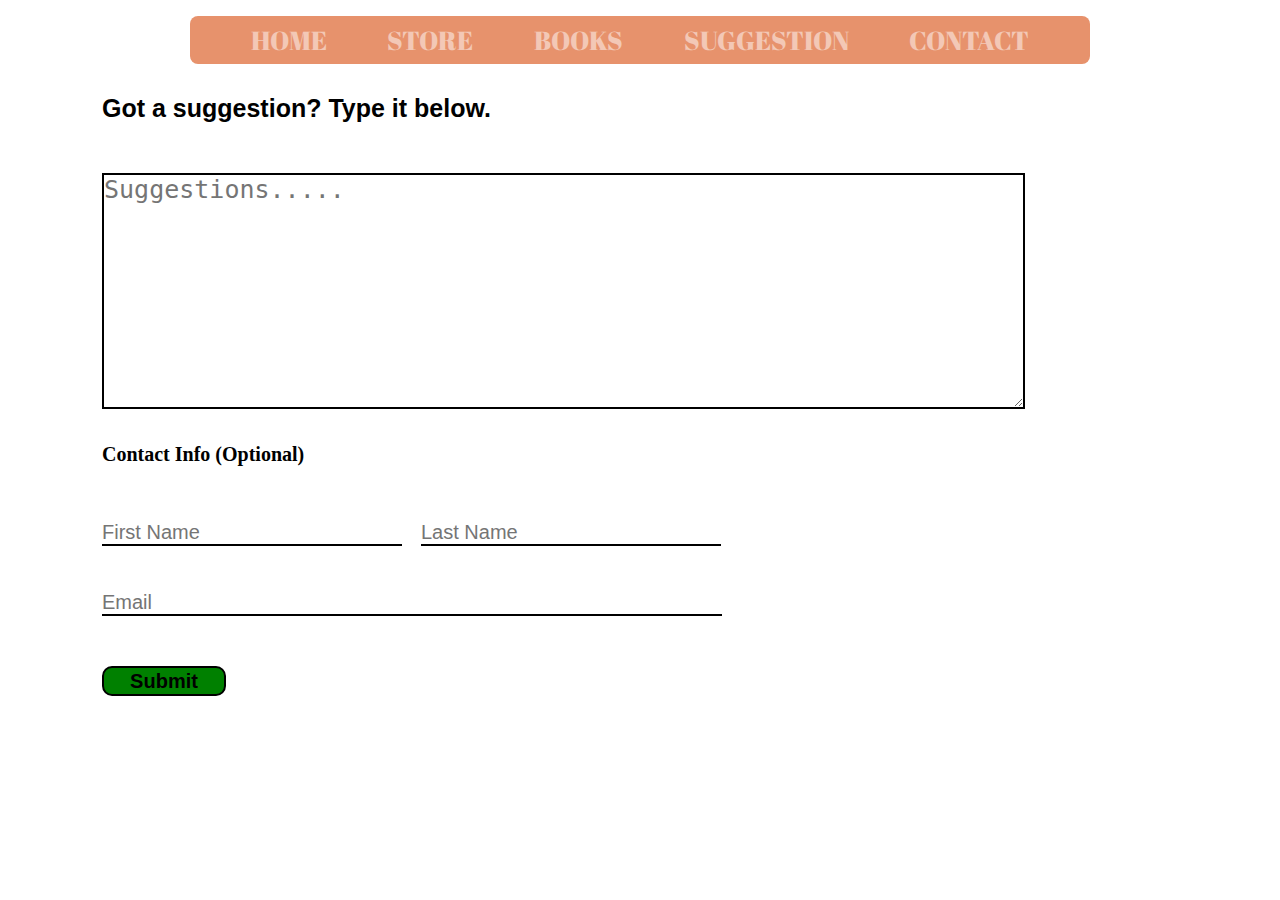
<file: suggestion.html>
<!DOCTYPE html>
<html lang="en">
<head>
    <meta charset="UTF-8">
    <meta name="viewport" content="width=device-width, initial-scale=1.0">
    <link rel="preconnect" href="https://fonts.googleapis.com">
    <link rel="preconnect" href="https://fonts.gstatic.com" crossorigin>
    <link href="https://fonts.googleapis.com/css2?family=Kaushan+Script&family=Lobster&family=Merienda:wght@300..900&display=swap" rel="stylesheet">
    <link rel="preconnect" href="https://fonts.googleapis.com">
    <link rel="preconnect" href="https://fonts.gstatic.com" crossorigin>
    <link href="https://fonts.googleapis.com/css2?family=Abril+Fatface&family=Roboto:ital,wght@0,100;0,300;0,400;0,500;0,700;0,900;1,100;1,300;1,400;1,500;1,700;1,900&display=swap" rel="stylesheet">
    <link rel="preconnect" href="https://fonts.googleapis.com">
    <link rel="preconnect" href="https://fonts.gstatic.com" crossorigin>
    <link href="https://fonts.googleapis.com/css2?family=Roboto:ital,wght@0,100;0,300;0,400;0,500;0,700;0,900;1,100;1,300;1,400;1,500;1,700;1,900&display=swap" rel="stylesheet">
    <link rel="stylesheet" href="https://cdnjs.cloudflare.com/ajax/libs/font-awesome/6.5.1/css/all.min.css" integrity="sha512-DTOQO9RWCH3ppGqcWaEA1BIZOC6xxalwEsw9c2QQeAIftl+Vegovlnee1c9QX4TctnWMn13TZye+giMm8e2LwA==" crossorigin="anonymous" referrerpolicy="no-referrer" />
    <link rel="stylesheet" href="index.css">
    <link rel="stylesheet" href="suggestion.css">
    <link rel="stylesheet" href="index-media.css">
    <title>Suggestion</title>
</head>
<body>
    <nav>
        <ul>
            <li><a href="index.html">Home</a></li>
            <li><a href="store.html">Store</a></li>
            <li><a href="books.html">Books</a></li>
            <li><a href="suggestion.html">Suggestion</a></li>
            <li><a href="contact.html">Contact</a></li>
        </ul>
    </nav>
    <div id="sugganimate">
        <form method="post" action="https://script.google.com/macros/s/AKfycbx7OpcbumV1m3n3KPlffz0s8IsocGA4QQDLaINUu0YcXiP8ITjcjw7GCjSoD4twXS_bww/exec">
            <div>
            <p id="suline">Got a suggestion? Type it below.</p>
            <textarea id="textsu" cols="60" rows="8" name="suggestion" placeholder="Suggestions....."></textarea>
            <p id="consu">Contact Info (Optional)</p>
            <div class="suinput">
                <input id="inputsufn" type="text", name="FirstName", placeholder="First Name">
                <input id="inputsu" type="text", name="LastName", placeholder="Last Name">
                <br>
                <input id="inputemail" type="email", name="email", placeholder="Email">
                <br>
                <input id="suggestion_submit" type="submit", type="submit">
            </div>  
        </form>   
    </div>
</div>
    
</body>
</html>
</file>
<file: index.css>
*{
    margin: 0;
    padding: 0;
}

nav{
   max-width: 900px;
   height: 3rem;
   background-color: #e7926c;
   margin-inline: auto;
   margin-top: 1rem;
   border-radius: .5rem;
   line-height: 3rem;
}

nav ul{
    display: flex;
    position: relative;
    justify-content: space-evenly;
    list-style: none;
    font-size: 1.6rem;
    font-family: "Abril Fatface";

}

nav a{
    text-decoration: none;
    color: white;
    opacity: .5;
    text-transform: uppercase;
}

a:hover{
    color: white;
    opacity: 1;
}

/* main container */

.container-main{
    margin-top: 0.5rem;
    max-width: 1500px;
    height: 44rem;
    margin-inline: auto;
    background-image: url("image without.png");
    background-size: cover;
    background-repeat: no-repeat;
    background-position-y: -9.5rem;
    /* border-radius: 1rem; */
}

.container-main h2{
    position: relative;
    font-size: 12rem;
    line-height: 10rem;
    font-family:"Lobster";
    left: 1rem;
    color: black;
}

.container-main p{
    font-size: 2rem;
    margin-left: 2rem;
}

.option{
    width: 30.0rem;
    margin-top: 1rem;
    display: grid;
    grid-template-columns: repeat(3,1fr);
    border-radius: 0.5rem;
    gap:10px;
    margin-left: 2rem;
}
.option ul{
    background-color: whitesmoke;
    border-radius: 0.5rem;
    text-align: center;
    padding: 0.5rem;
    margin-bottom: 1rem;
    box-shadow: 0 0 10px black;
}
/* scroll down */

.scroll-container{
    max-width: 900px;
    height: 2rem;
    margin-inline: auto;
    display: flex;
    margin-top: 0.5rem;
    justify-content: center;
}
.scroll-container p{
    margin-right: 1rem;
    font-size: 1.2rem;
    font-weight: bold;
}


#scroll{
    animation: scroll 3s infinite;
}

@keyframes scroll {
    0%{
        margin-top: 0px;
    }
    50%{
        margin-top: 25px;
    }
    100%{
        margin-top: 0px;
    }
}

/* Quizes  */

.quizes{
    max-width: 1350px;
    height: 45rem;
    margin-inline: auto;
    /* box-shadow: 0 0 10px black; */
    margin-top: 5rem;
    /* border: 6px solid black; */
    /* border-top: 4px solid black; */
    justify-content: space-evenly;
    margin-bottom: 4rem;
}

#head{
    font-size: 3rem;
    margin-inline: auto;
    width: 30.0rem;
    height:4rem;
    font-weight: bold;
    background-color: #e7926c;
    text-align: center;
    margin-bottom: 3rem;
    line-height: 4rem;
    border-radius: 1rem;
    margin-top: -2.5rem;
    color: white;
    text-transform: uppercase;
    border: 4px solid black;
}

.quizes img{
    width: 15rem;
    height: 15rem;
    border-radius: 1rem;
    margin-left: 4.5rem;
    margin-bottom: 4rem;
    /* justify-content: space-evenly; */
    box-shadow: 0 0 10px black;
    border: 2px solid black;
    transition: 2s;
}

.quizes img:hover{
    transform: scale(1.1);
}


/* rights */

.rights{
    margin-top: 0.3rem;
    background-color: black;
    color: white;
    font-weight: bold;
    text-align: center;
}
</file>
<file: index-media.css>
@media screen and (max-width:430px) {
    body{
        background-color: white;
    }
    nav{
        max-width: 350px;
        height: 3rem;
    }
    nav ul{
        font-size: 0.9rem;
    }
    nav a{
        opacity: 1;
    }
    a:hover{
        opacity: .5;
    }

    .container-main{
        margin-top: 0.5rem;
        max-width: 390px;
        margin-left: 1rem;
        border: 0.01px solid white;
        height: 43rem;
        background-size: 57.0rem;
        background-position: center;
        background-position-x:center;
        background-position-y: -3rem;
    }
    .container-main h2{
        font-size: 5rem;
        line-height: 4rem;
        margin-top: 17rem;
        color: white;
        text-shadow: 0 0 10px rgb(105, 160, 185);
    }
    .container-main p{
        font-size: 1.5rem;
        margin-top: 0.5rem;
    }
    .option{
        width: 20.0rem;
    }
    .option ul{
        padding: 0.3rem;
    }

    .quizes{
        max-width: 390px;
        height: 55rem;
        /* text-align: center; */
        /* border: 1px solid black; */
    }
    #head{
        width: 20.0rem;
        height: 3rem;
        font-size: 2rem;
        line-height: 3rem;
    }
    .quizes img{
        width: 8rem;
        height: 8rem;
        /* margin-left: 2.5rem; */
        margin-bottom: 3rem;
    }

    /* suggestion form */

    #sugganimate{
        margin-left: -3rem;
    }

    #suline{
        font-size: 1.5rem;
    }

    div textarea{
        width: 23rem;
        
    }

    #inputsufn{
        width: 10rem;
    }

    #inputsu{
        width: 10rem;
    }

    #inputemail{
        width: 21rem;
    }

    /* Contact page */

    .contact-container input{
        width: 25rem;
        font-size: 1.5rem;
    }

    .contact-container #cmsub{
        margin-top: 1.2rem;
    }

    /* footer */

    .bottom{
        height: 15rem;
    }

    #b3{
        margin-bottom: 0.5rem;
    }

    .contact{
        margin-top: -4rem;
    }

    #c3{
        /* margin-bottom: 0.5rem; */
    }
}

@media screen and (max-width:550px){
    body{
        background-color: white;
    }
    nav{
        max-width: 350px;
        height: 3rem;
    }
    nav ul{
        font-size: 0.9rem;
    }
    nav a{
        opacity: 1;
    }
    a:hover{
        opacity: .5;
    }

    .container-main{
        margin-top: 0.5rem;
        max-width: 390px;
        margin-left: 1rem;
        border: 0.01px solid white;
        height: 43rem;
        background-size: 57.0rem;
        background-position: center;
        background-position-x:right;
        background-position-y: -3rem;
    }
    .container-main h2{
        font-size: 5rem;
        line-height: 4rem;
        margin-top: 17rem;
        color: white;
        text-shadow: 0 0 10px rgb(105, 160, 185);
    }
    .container-main p{
        font-size: 1.5rem;
        margin-top: 0.5rem;
    }
    .option{
        width: 20.0rem;
    }
    .option ul{
        padding: 0.3rem;
    }

    .quizes{
        max-width: 390px;
        height: 55rem;
    }
    #head{
        width: 20.0rem;
        height: 3rem;
        font-size: 2rem;
        line-height: 3rem;
    }
    .quizes img{
        width: 8rem;
        height: 8rem;
        margin-left: 2.5rem;
        margin-bottom: 3rem;
    }

    /* suggestion form */

    #sugganimate{
        margin-left: -3rem;
    }

    #suline{
        font-size: 1.5rem;
    }

    div textarea{
        width: 23rem;
        
    }

    #inputsufn{
        width: 10rem;
    }

    #inputsu{
        width: 10rem;
    }

    #inputemail{
        width: 21rem;
    }

    /* Contact page */

    .contact-container input{
        width: 25rem;
        font-size: 1.5rem;
    }

    .contact-container #cmsub{
        margin-top: 1.2rem;
    }
    
}

@media screen and (max-width:410px){
    body{
        background-color: white;
    }
    nav{
        max-width: 270px;
        height: 3rem;
        margin-inline: auto;
    }
    nav ul{
        font-size: 0.6rem;
    }
    nav a{
        opacity: 1;
    }
    a:hover{
        opacity: .5;
    }

    .container-main{
        margin-top: 0.5rem;
        max-width: 390px;
        margin-left: -0.6rem;
        border: 0.01px solid white;
        height: 43rem;
        background-size: 48.0rem;
        background-position: center;
        background-position-x:right;
        background-position-y: -3rem;
    }
    .container-main h2{
        font-size: 5rem;
        line-height: 4rem;
        margin-top: 17rem;
        color: white;
        text-shadow: 0 0 10px rgb(105, 160, 185);
    }
    .container-main p{
        font-size: 1.5rem;
        margin-top: 0.5rem;
    }
    .option{
        width: 20.0rem;
    }
    .option ul{
        padding: 0.3rem;
    }

    .quizes{
        max-width: 390px;
        height: 55rem;
    }
    #head{
        width: 20.0rem;
        height: 3rem;
        font-size: 2rem;
        line-height: 3rem;
    }
    .quizes img{
        width: 8rem;
        height: 8rem;
        margin-left: 2.5rem;
        margin-bottom: 3rem;
    }

    /* suggestion form */

    #sugganimate{
        margin-left: -3rem;
    }

    #suline{
        font-size: 1.5rem;
    }

    div textarea{
        width: 23rem;
        
    }

    #inputsufn{
        width: 9rem;
    }

    #inputsu{
        width: 9rem;
    }

    #inputemail{
        width: 21rem;
    }

    /* Contact page */

    .contact-container input{
        width:22rem;
        font-size: 1.5rem;
    }

    .contact-container #cmsub{
        margin-top: 1.2rem;
    }

}

@media screen and (max-width:360px){
    .bottom{
        max-width: 1700px;
    }
}
</file>
<file: books.css>
*{
    margin: 0;
    padding: 0;
}

/* book hero container */

.book-container{
    max-width: 900px;
    height: 20rem;
    margin-inline: auto;
    margin-top: 3rem;
    background-image: url("bookback.jpg");
    background-size: 26rem;
    background-position: right;
    background-repeat: no-repeat;
    /* box-shadow: 0 0 10px black; */
    border-radius: 0.2rem;
}

.book-container p{
    font-size: 4rem;
    font-family: "Lobster";
    margin-top: 2rem;
    margin-left: 0.5rem;
}

/* pick book */

#pick-book{
    width: 400px;
    height: 2rem;
    margin-inline: auto;
    font-size: 2rem;
    font-family: "Lobster";
    margin-top: 2rem;
    text-align: center;
    animation: pick 2s infinite ease-in;
}

@keyframes pick {
    0%{
        color: rgb(100, 95, 95);
    }
    50%{
        color: rgb(153, 200, 225);
    }
    100%{
        color: rgb(122, 122, 231);
    }
    
}

/* real book container */

.books-container{
    max-width:1200px;
    height: 20rem;
    margin-inline: auto;
    margin-top: 1rem;
    /* border: 1px solid black; */
}

.books-container img{
    width: 12rem;
    height: 15rem;
    margin-left: 0.5rem;
    margin-top: 1.2rem;
    border: 2px solid white;
    padding: 1rem;
    box-shadow: 0 0 5px black;
}

.books-container img:hover{
    transform: scale(1.1);
}
</file>
<file: book-media.css>
@media screen and (max-widht:360px){
    .book-container{
        background-position:right;
    }
    .book-container p{
        font-size: 0.1rem;
    }
}

@media screen and (max-width:430px){
   .book-container{
    /* border: 1px solid black; */
    background-size: 30rem;
   }

   .book-container p{
    font-size: 3rem;
    text-align: center;
    margin-top: 9rem;
    text-shadow: 0 0 10px white;
   }

   .books-container{
    /* border: 1px solid black; */
    text-align: center;
   }
}
</file>
<file: javascript.css>
*{
    margin: 0;
    padding: 0;
}

body{
    background-color: rgba(255, 255, 0, 0.906);
}
/* Quiz container */

.quiz-section{
    width: 1100px;
    height: 30rem;
    margin-inline: auto;
    margin-top: 8rem;
    background-color:yellowgreen;
    border-radius: 0.5rem;
    display: none;
}
h4{
    /* display: none; */
    width: 1100px;
    height: 5rem;
    font-size: 1.3rem;
    margin-inline: auto;
    text-align: center;
    line-height: 5rem;
    background-color: yellow;
    border-top-left-radius: 0.5rem;
    border-top-right-radius: 0.5rem;
    font-family: 'Lucida Sans', 'Lucida Sans Regular', 'Lucida Grande', 'Lucida Sans Unicode', Geneva, Verdana, sans-serif;
}
.quiz{
    width: 10px;
    height: 5em;
    position: absolute;
    /* transform: translate(-20%,-20%); */
    left: 17%;
    top: 15rem;
    border-radius: 0.5rem;
    /* align-items: center; */
    /* display: none; */
}

ul li{
    height: 50px;
    width: 950px;
    position: relative;
    margin-bottom: 1.5rem;
    list-style: none;
}

input[type="radio"]{
    -webkit-appearance: none;
    position: relative;
    height: 100%;
    width: 100%;
    background-color: white;
    border-radius: 10px;
    cursor: pointer;
    border: 3px solid transparent;
    outline: none;
    box-shadow: 5px 5px 5px yellowgreen;
}

input[type="radio"]:hover{
    transform: scale(1.05);
    background-color: rgb(197, 222, 145);
}
input[type="radio"]:checked{
    border: 4px solid black;
    background-color: rgb(197, 222, 145);
    font-weight: bold;
}

label{
    display: flex;
    font-size: 1.4rem;
    /* flex-direction: column; */
    align-items: center;
    justify-content:center;
    /* padding-left:10rem ; */
    text-align: center;
    /* gap: 50px; */
    height:80%;
    width: 100%;
    position: absolute;
    bottom: 0;
    cursor: pointer;
    font-family:'Lucida Sans', 'Lucida Sans Regular', 'Lucida Grande', 'Lucida Sans Unicode', Geneva, Verdana, sans-serif;
}

label:hover{
    font-weight: bold;
    font-size: 1.4rem;
}

#prevsubmit{
    margin-top: 22rem;
    width: 8rem;
    height: 2rem;
    color: black;
    font-size: 1.2rem;
    margin-left: 25rem;
    border: 2px solid black;
    border-radius: 0.5rem;
    background-color:white;
    /* transition: 1s; */
    /* display: none; */
}

#submit{
    width: 8rem;
    height: 2rem;
    color: black;
    font-size: 1.3rem;
    margin-left: 4rem;
    margin-top: -2rem;
    border-radius: 0.5rem;
    border: 2px solid black;
    background-color: white;
    /* transition: 1s; */
    /* display: none; */
}

#prevsubmit:hover, #submit:hover{
    transform: scale(1.1);
    background-color: rgb(197, 222, 145);
}

.result{
    width: 900px;
    height: 35rem;
    padding-top: 1rem;
    margin-inline: auto;
    background-color: white;
    border-radius: 1rem;
    display: none;
    border: 2px solid black;
}

.result #finalText{
    width: 700px;
    height: 4rem;
    font-size: 2.5rem;
    padding-top: 1rem;
    margin-inline: auto;
    text-align: center;
}

.result p{
    font-size: 3rem;
    text-align: center;
    margin-top: 2rem;
}

.result button{
    margin-top: 3rem;
    width: 15rem;
    height: 2rem;
    color: black;
    font-size: 1.3rem;
    border-radius: 0.5rem;
    border: 2px solid black;
    background-color: red;
    /* box-shadow: 0 0 10px #3c3cbb; */
    margin-left: 9rem;
}

#check{
    background-color: green;
}

.result button:hover{
    transform: scale(1.2);
    font-weight: bold;
}

#finalScoreTxt{
    margin-top: 8rem;
    text-align: center;
    font-size: 1.8rem;
}
#there{
    width: 600px;
    height: 5rem;
    line-height: 5rem;
    background-color: black;
    color: white;
    margin-inline: auto;
    border-radius: 0.5rem;
    margin-top: -3.5rem;
    margin-bottom: 1rem;
}

#a{
    margin-left: 0;
    font-size: 2rem;
}
mark{
    padding: 0.5rem;
    border-radius: 0.5rem;
    background-color:white;
    color: red;
    margin-left: 2rem;
    font-size: 6rem;
}


/* popup */

.first{
    width: 900px;
    height: 12rem;
    margin-inline: auto;
    border-radius: 0.5rem;
    background-color:black;
    margin-top: 14rem;
}

#firsttext{
    font-size: 1.6rem;
    text-align: center;
    font-family: Cambria, Cochin, Georgia, Times, 'Times New Roman', serif;
    font-weight:bold;
    color: white;
    line-height: 2.3rem;
    padding-top: 0.5rem;
}

.first p{
    font-size: 1.9rem;
    text-align: center;
    margin-top: 0.5rem;
    font-weight: bold;
    color: white;
    font-family: Cambria, Cochin, Georgia, Times, 'Times New Roman', serif;
}

#firstBtn{
    width: 10rem;
    height: 2rem;
    background-color: yellow;
    margin-left: 23rem;
    font-size: 1.6rem;
    border-radius: 0.3rem;
    font-family:Cambria, Cochin, Georgia, Times, 'Times New Roman', serif;
    border: 2px solid black;
}

#firstBtn:hover{
    transform: scale(1.1);
}

/* Check Answers */

#tt{
    border: 2px solid black;
    border-radius: 1.1rem;
    box-shadow: 0 0 20px black;
    margin-top: -5rem;
    font-family:'Times New Roman', Times, serif;
    font-size: 2rem;
    background-color: yellowgreen;
    text-align: center;
    display: none;
}

#finalBt{
    margin-top: 1rem;
    width: 15rem;
    height: 2rem;
    color: white;
    font-size: 1.3rem;
    border-radius: 0.5rem;
    border: 3px solid black;
    background-color: red;
    /* box-shadow: 0 0 10px #3c3cbb; */
    margin-left: 26rem;
    margin-bottom: 5rem;
    display: none;
}

#finalBt:hover{
    transform: scale(1.1);
    color: black;
}
</file>
<file: js-media.css>
@media screen and (max-width:420px){
    .first{
        width: 350px;
        height: 18rem;
        margin-top: 15rem;
    }
    #firsttext{
        font-size: 1.2rem;
        text-align:center;
    }
    #firstBtn{
        margin-left: 6rem;
    }

    /* quiz section */

    .quiz-section{
        width: 400px;
        height: 40rem;
        margin-top: 5rem;
    }
    
    h4{
        width: 400px;
        height: 6rem;
        padding-top: 2rem;
        font-size: 1.5rem;
        line-height: 2rem;
        border-radius: 0.5rem;
        border-bottom-left-radius: 0;
        border-bottom-right-radius: 0;
    }

    .quiz{
        left: 6%;

    }

    ul li{
        width: 380px;
        height: 60px;
    }

    label{
        font-size: 1.2rem;
        line-height: 90%;
    }
    label:hover{
        font-size:1.3rem ;
    }

    #prevsubmit{
        margin-top: 27rem;
        margin-left: 2rem;
    }

    .result{
        width: 400px;
        height: 35rem;
    }

    .result #finalText{
        width: 370px;
        height: 4rem;
        font-size: 2.5rem;
    }

    #there{
        width: 370px;
        height: 4rem;
        line-height: 4rem;
        font-size: 1.8rem;
    }

    #finalScoreTxt{
        margin-top: 10rem;
    }

    .result p{
        font-size: 2rem;
    }

    .result button{
        margin-left: 5rem;
    }
    /* check answer exit */

    #finalBt{
        margin-left: 5rem;
        margin-top: -2rem;
    }
}

@media screen and (max-width:430px) {
    .first{
        width: 350px;
        height: 18rem;
        margin-top: 15rem;
    }
    #firsttext{
        font-size: 1.2rem;
        text-align:center;
    }
    #firstBtn{
        margin-left: 6rem;
    }

    /* quiz section */

    .quiz-section{
        width: 400px;
        height: 40rem;
        margin-top: 5rem;
    }
    
    h4{
        width: 400px;
        height: 6rem;
        padding-top: 2rem;
        font-size:1.5rem;
        line-height: 2rem;
        border-radius: 0.5rem;
        border-bottom-left-radius: 0;
        border-bottom-right-radius: 0;
    }
    .quiz{
        left: 6%;
    }

    ul li{
        width: 370px;
        height: 70px;
    }

    label{
        font-size: 1.2rem;
        line-height: 95%;
    }
    label:hover{
        font-size:1.2rem ;
    }

    #prevsubmit{
        margin-top: 27rem;
        margin-left: 2rem;
    }

    .result{
        width: 400px;
        height: 44rem;
    }

    .result #finalText{
        width: 370px;
        height: 4rem;
        font-size: 2.5rem;
    }

    #there{
        width: 370px;
        height: 4rem;
        line-height: 4rem;
        font-size: 1.8rem;
    }

    #finalScoreTxt{
        margin-top: 10rem;
        font-size: 2.2rem;
    }

    .result p{
        font-size: 2rem;
    }

    .result button{
        margin-left: 5rem;
        margin-bottom: -1rem;
    }

    /* check answer exit */

    #finalBt{
        margin-left: 5rem;
    }
}
</file>
<file: c+.css>
*{
    margin: 0;
    padding: 0;
}

body{
    background-color:rgb(12, 12, 211);
}
/* Quiz container */

.quiz-section{
    width: 1100px;
    height: 30rem;
    margin-inline: auto;
    margin-top: 8rem;
    background-color:rgb(12, 12, 211);
    border-radius: 0.5rem;
    display: none;
}
h4{
    /* display: none; */
    width: 1100px;
    height: 5rem;
    font-size: 1.3rem;
    margin-inline: auto;
    text-align: center;
    line-height: 5rem;
    background-color: white;
    border-top-left-radius: 0.5rem;
    border-top-right-radius: 0.5rem;
    font-family: 'Lucida Sans', 'Lucida Sans Regular', 'Lucida Grande', 'Lucida Sans Unicode', Geneva, Verdana, sans-serif;
}
.quiz{
    width: 10px;
    height: 5em;
    position: absolute;
    /* transform: translate(-20%,-20%); */
    left: 17%;
    top: 15rem;
    border-radius: 0.5rem;
    /* align-items: center; */
    /* display: none; */
}

ul li{
    height: 50px;
    width: 950px;
    position: relative;
    margin-bottom: 1.5rem;
    list-style: none;
}

input[type="radio"]{
    -webkit-appearance: none;
    position: relative;
    height: 100%;
    width: 100%;
    background-color: white;
    border-radius: 10px;
    cursor: pointer;
    border: 3px solid transparent;
    outline: none;
    box-shadow: 5px 5px 5px rgb(12, 12, 211);
}

input[type="radio"]:hover{
    transform: scale(1.05);
    background-color: rgb(48, 138, 211)
}
input[type="radio"]:checked{
    border: 4px solid black;
    background-color: rgb(48, 138, 211);
    font-weight: bold;
}

label{
    display: flex;
    font-size: 1.4rem;
    /* flex-direction: column; */
    align-items: center;
    justify-content:center;
    /* padding-left:10rem ; */
    text-align: center;
    /* gap: 50px; */
    height:80%;
    width: 100%;
    position: absolute;
    bottom: 0;
    cursor: pointer;
    font-family:'Lucida Sans', 'Lucida Sans Regular', 'Lucida Grande', 'Lucida Sans Unicode', Geneva, Verdana, sans-serif;
}

label:hover{
    font-weight: bold;
    font-size: 1.4rem;
}

#prevsubmit{
    margin-top: 22rem;
    width: 8rem;
    height: 2rem;
    color: black;
    font-size: 1.2rem;
    margin-left: 25rem;
    border: 2px solid black;
    border-radius: 0.5rem;
    background-color:white;
    /* transition: 1s; */
    /* display: none; */
}

#submit{
    width: 8rem;
    height: 2rem;
    color: black;
    font-size: 1.3rem;
    margin-left: 4rem;
    margin-top: -2rem;
    border-radius: 0.5rem;
    border: 2px solid black;
    background-color: white;
    /* transition: 1s; */
    /* display: none; */
}

#prevsubmit:hover, #submit:hover{
    transform: scale(1.1);
    background-color: rgb(48, 138, 211);
}

.result{
    width: 900px;
    height: 35rem;
    padding-top: 1rem;
    margin-inline: auto;
    background-color: white;
    border-radius: 1rem;
    display: none;
    border: 2px solid black;
}

.result #finalText{
    width: 700px;
    height: 4rem;
    font-size: 2.5rem;
    padding-top: 1rem;
    margin-inline: auto;
    text-align: center;
}

.result p{
    font-size: 3rem;
    text-align: center;
    margin-top: 2rem;
}

.result button{
    margin-top: 3rem;
    width: 15rem;
    height: 2rem;
    color: black;
    font-size: 1.3rem;
    border-radius: 0.5rem;
    border: 2px solid black;
    background-color: red;
    /* box-shadow: 0 0 10px #3c3cbb; */
    margin-left: 9rem;
}

#check{
    background-color: green;
}

.result button:hover{
    transform: scale(1.2);
    font-weight: bold;
}

#finalScoreTxt{
    margin-top: 8rem;
    text-align: center;
    font-size: 1.8rem;
}
#there{
    width: 600px;
    height: 5rem;
    line-height: 5rem;
    background-color: black;
    color: white;
    margin-inline: auto;
    border-radius: 0.5rem;
    margin-top: -3.5rem;
    margin-bottom: 1rem;
}

#a{
    margin-left: 0;
    font-size: 2rem;
}
mark{
    padding: 0.5rem;
    border-radius: 0.5rem;
    background-color:white;
    color: red;
    margin-left: 2rem;
    font-size: 6rem;
}


/* popup */

.first{
    width: 900px;
    height: 12rem;
    margin-inline: auto;
    border-radius: 0.5rem;
    background-color:white;
    margin-top: 14rem;
}

#firsttext{
    font-size: 1.6rem;
    text-align: center;
    font-family: Cambria, Cochin, Georgia, Times, 'Times New Roman', serif;
    font-weight:bold;
    color: black;
    line-height: 2.3rem;
    padding-top: 0.5rem;
}

.first p{
    font-size: 1.9rem;
    text-align: center;
    margin-top: 0.5rem;
    font-weight: bold;
    color: black;
    font-family: Cambria, Cochin, Georgia, Times, 'Times New Roman', serif;
}

#firstBtn{
    width: 10rem;
    height: 2rem;
    background-color: rgb(48, 138, 211);
    margin-left: 23rem;
    font-size: 1.6rem;
    border-radius: 0.3rem;
    font-family:Cambria, Cochin, Georgia, Times, 'Times New Roman', serif;
    border: 2px solid black;
}

#firstBtn:hover{
    transform: scale(1.1);
}

/* Check Answers */

#tt{
    border: 2px solid black;
    border-radius: 1.1rem;
    box-shadow: 0 0 20px black;
    margin-top: -5rem;
    font-family:'Times New Roman', Times, serif;
    font-size: 2rem;
    background-color: rgb(48, 138, 211);
    text-align: center;
    display: none;
}

#finalBt{
    margin-top: 1rem;
    width: 15rem;
    height: 2rem;
    color: white;
    font-size: 1.3rem;
    border-radius: 0.5rem;
    border: 3px solid black;
    background-color: red;
    /* box-shadow: 0 0 10px #3c3cbb; */
    margin-left: 26rem;
    margin-bottom: 5rem;
    display: none;
}

#finalBt:hover{
    transform: scale(1.1);
    color: black;
}
</file>
<file: c+-media.css>
@media screen and (max-width:420px){
    .first{
        width: 350px;
        height: 18rem;
        margin-top: 15rem;
    }
    #firsttext{
        font-size: 1.2rem;
        text-align:center;
    }
    #firstBtn{
        margin-left: 6rem;
    }

    /* quiz section */

    .quiz-section{
        width: 400px;
        height: 40rem;
        margin-top: 5rem;
    }
    
    h4{
        width: 400px;
        height: 6rem;
        padding-top: 2rem;
        font-size: 1.5rem;
        line-height: 2rem;
        border-radius: 0.5rem;
        border-bottom-left-radius: 0;
        border-bottom-right-radius: 0;
    }

    .quiz{
        left: 6%;

    }

    ul li{
        width: 380px;
        height: 60px;
    }

    label{
        font-size: 1.2rem;
        line-height: 90%;
    }
    label:hover{
        font-size:1.3rem ;
    }

    #prevsubmit{
        margin-top: 27rem;
        margin-left: 2rem;
    }

    .result{
        width: 400px;
        height: 35rem;
    }

    .result #finalText{
        width: 370px;
        height: 4rem;
        font-size: 2.5rem;
    }

    #there{
        width: 370px;
        height: 4rem;
        line-height: 4rem;
        font-size: 1.8rem;
    }

    #finalScoreTxt{
        margin-top: 10rem;
    }

    .result p{
        font-size: 2rem;
    }

    .result button{
        margin-left: 5rem;
    }
    /* check answer exit */

    #finalBt{
        margin-left: 5rem;
        margin-top: -2rem;
    }
}

@media screen and (max-width:430px) {
    .first{
        width: 350px;
        height: 18rem;
        margin-top: 15rem;
    }
    #firsttext{
        font-size: 1.2rem;
        text-align:center;
    }
    #firstBtn{
        margin-left: 6rem;
    }

    /* quiz section */

    .quiz-section{
        width: 400px;
        height: 40rem;
        margin-top: 5rem;
    }
    
    h4{
        width: 400px;
        height: 6rem;
        padding-top: 2rem;
        font-size:1.5rem;
        line-height: 2rem;
        border-radius: 0.5rem;
        border-bottom-left-radius: 0;
        border-bottom-right-radius: 0;
    }
    .quiz{
        left: 6%;
    }

    ul li{
        width: 370px;
        height: 70px;
    }

    label{
        font-size: 1.2rem;
        line-height: 95%;
    }
    label:hover{
        font-size:1.2rem ;
    }

    #prevsubmit{
        margin-top: 27rem;
        margin-left: 2rem;
    }

    .result{
        width: 400px;
        height: 44rem;
    }

    .result #finalText{
        width: 370px;
        height: 4rem;
        font-size: 2.5rem;
    }

    #there{
        width: 370px;
        height: 4rem;
        line-height: 4rem;
        font-size: 1.8rem;
    }

    #finalScoreTxt{
        margin-top: 10rem;
        font-size: 2.2rem;
    }

    .result p{
        font-size: 2rem;
    }

    .result button{
        margin-left: 5rem;
        margin-bottom: -1rem;
        
    }

    /* check answer exit */

    #finalBt{
        margin-left: 5rem;
    }
}
</file>
<file: c.css>
*{
    margin: 0;
    padding: 0;
}

body{
    background-color:rgb(18, 99, 229);
}
/* Quiz container */

.quiz-section{
    width: 1100px;
    height: 30rem;
    margin-inline: auto;
    margin-top: 8rem;
    background-color:rgb(18, 99, 229);
    border-radius: 0.5rem;
    display: none;
}
h4{
    /* display: none; */
    width: 1100px;
    height: 5rem;
    font-size: 1.3rem;
    margin-inline: auto;
    text-align: center;
    line-height: 5rem;
    background-color: white;
    border-top-left-radius: 0.5rem;
    border-top-right-radius: 0.5rem;
    font-family: 'Lucida Sans', 'Lucida Sans Regular', 'Lucida Grande', 'Lucida Sans Unicode', Geneva, Verdana, sans-serif;
}
.quiz{
    width: 10px;
    height: 5em;
    position: absolute;
    /* transform: translate(-20%,-20%); */
    left: 17%;
    top: 15rem;
    border-radius: 0.5rem;
    /* align-items: center; */
    /* display: none; */
}

ul li{
    height: 50px;
    width: 950px;
    position: relative;
    margin-bottom: 1.5rem;
    list-style: none;
}

input[type="radio"]{
    -webkit-appearance: none;
    position: relative;
    height: 100%;
    width: 100%;
    background-color: white;
    border-radius: 10px;
    cursor: pointer;
    border: 3px solid transparent;
    outline: none;
    box-shadow: 5px 5px 5px rgb(18, 99, 229);
}

input[type="radio"]:hover{
    transform: scale(1.05);
    background-color: rgb(28, 28, 144);
}
input[type="radio"]:checked{
    border: 4px solid black;
    background-color: rgb(28, 28, 144);
    font-weight: bold;
}

label{
    display: flex;
    font-size: 1.4rem;
    /* flex-direction: column; */
    align-items: center;
    justify-content:center;
    /* padding-left:10rem ; */
    text-align: center;
    /* gap: 50px; */
    height:80%;
    width: 100%;
    position: absolute;
    bottom: 0;
    cursor: pointer;
    font-family:'Lucida Sans', 'Lucida Sans Regular', 'Lucida Grande', 'Lucida Sans Unicode', Geneva, Verdana, sans-serif;
}

label:hover{
    font-weight: bold;
    font-size: 1.4rem;
    color: white;
}

#prevsubmit{
    margin-top: 22rem;
    width: 8rem;
    height: 2rem;
    color: black;
    font-size: 1.2rem;
    margin-left: 25rem;
    border: 2px solid black;
    border-radius: 0.5rem;
    background-color:white;
    /* transition: 1s; */
    /* display: none; */
}

#submit{
    width: 8rem;
    height: 2rem;
    color: black;
    font-size: 1.3rem;
    margin-left: 4rem;
    margin-top: -2rem;
    border-radius: 0.5rem;
    border: 2px solid black;
    background-color: white;
    /* transition: 1s; */
    /* display: none; */
}

#prevsubmit:hover, #submit:hover{
    transform: scale(1.1);
    color: white;
    background-color: rgb(28, 28, 144);
}

.result{
    width: 900px;
    height: 35rem;
    padding-top: 1rem;
    margin-inline: auto;
    background-color: white;
    border-radius: 1rem;
    display: none;
    border: 2px solid black;
}

.result #finalText{
    width: 700px;
    height: 4rem;
    font-size: 2.5rem;
    padding-top: 1rem;
    margin-inline: auto;
    text-align: center;
}

.result p{
    font-size: 3rem;
    text-align: center;
    margin-top: 2rem;
}

.result button{
    margin-top: 3rem;
    width: 15rem;
    height: 2rem;
    color: black;
    font-size: 1.3rem;
    border-radius: 0.5rem;
    border: 2px solid black;
    background-color: red;
    /* box-shadow: 0 0 10px #3c3cbb; */
    margin-left: 9rem;
}
#check{
    background-color: green;
}

.result button:hover{
    transform: scale(1.2);
    font-weight: bold;
}

#finalScoreTxt{
    margin-top: 8rem;
    text-align: center;
    font-size: 1.8rem;
}
#there{
    width: 600px;
    height: 5rem;
    line-height: 5rem;
    background-color: black;
    color: white;
    margin-inline: auto;
    border-radius: 0.5rem;
    margin-top: -3.5rem;
    margin-bottom: 1rem;
}

#a{
    margin-left: 0;
    font-size: 2rem;
}
mark{
    padding: 0.5rem;
    border-radius: 0.5rem;
    background-color:white;
    color: red;
    margin-left: 2rem;
    font-size: 6rem;
}


/* popup */

.first{
    width: 900px;
    height: 12rem;
    margin-inline: auto;
    border-radius: 0.5rem;
    background-color:white;
    margin-top: 14rem;
}

#firsttext{
    font-size: 1.6rem;
    text-align: center;
    font-family: Cambria, Cochin, Georgia, Times, 'Times New Roman', serif;
    font-weight:bold;
    color: black;
    line-height: 2.3rem;
    padding-top: 0.5rem;
}

.first p{
    font-size: 1.9rem;
    text-align: center;
    margin-top: 0.5rem;
    font-weight: bold;
    color: black;
    font-family: Cambria, Cochin, Georgia, Times, 'Times New Roman', serif;
}

#firstBtn{
    width: 10rem;
    height: 2rem;
    background-color: rgb(28, 28, 144);
    margin-left: 23rem;
    font-size: 1.6rem;
    border-radius: 0.3rem;
    font-family:Cambria, Cochin, Georgia, Times, 'Times New Roman', serif;
    border: 2px solid black;
}

#firstBtn:hover{
    transform: scale(1.1);
    color: white;
}

/* Check Answers */

#tt{
    border: 2px solid black;
    border-radius: 1.1rem;
    box-shadow: 0 0 20px black;
    margin-top: -5rem;
    font-family:'Times New Roman', Times, serif;
    font-size: 2rem;
    background-color: rgb(18, 99, 229);
    text-align: center;
    display: none;
}

#finalBt{
    margin-top: 1rem;
    width: 15rem;
    height: 2rem;
    color: white;
    font-size: 1.3rem;
    border-radius: 0.5rem;
    border: 3px solid black;
    background-color: red;
    /* box-shadow: 0 0 10px #3c3cbb; */
    margin-left: 26rem;
    margin-bottom: 5rem;
    display: none;
}

#finalBt:hover{
    transform: scale(1.1);
    color: black;
}
</file>
<file: c-media.css>
@media screen and (max-width:420px){
    .first{
        width: 350px;
        height: 18rem;
        margin-top: 15rem;
    }
    #firsttext{
        font-size: 1.2rem;
        text-align:center;
    }
    #firstBtn{
        margin-left: 6rem;
    }

    /* quiz section */

    .quiz-section{
        width: 400px;
        height: 40rem;
        margin-top: 5rem;
    }
    
    h4{
        width: 400px;
        height: 6rem;
        padding-top: 2rem;
        font-size: 1.5rem;
        line-height: 2rem;
        border-radius: 0.5rem;
        border-bottom-left-radius: 0;
        border-bottom-right-radius: 0;
    }

    .quiz{
        left: 6%;

    }

    ul li{
        width: 380px;
        height: 60px;
    }

    label{
        font-size: 1.2rem;
        line-height: 90%;
    }
    label:hover{
        font-size:1.3rem ;
    }

    #prevsubmit{
        margin-top: 27rem;
        margin-left: 2rem;
    }

    .result{
        width: 400px;
        height: 35rem;
    }

    .result #finalText{
        width: 370px;
        height: 4rem;
        font-size: 2.5rem;
    }

    #there{
        width: 370px;
        height: 4rem;
        line-height: 4rem;
        font-size: 1.8rem;
    }

    #finalScoreTxt{
        margin-top: 10rem;
    }

    .result p{
        font-size: 2rem;
    }

    .result button{
        margin-left: 5rem;
    }

    /* check answer exit */

    #finalBt{
        margin-left: 5rem;
        margin-top: -2rem;
    }
}

@media screen and (max-width:430px) {
    .first{
        width: 350px;
        height: 18rem;
        margin-top: 15rem;
    }
    #firsttext{
        font-size: 1.2rem;
        text-align:center;
    }
    #firstBtn{
        margin-left: 6rem;
    }

    /* quiz section */

    .quiz-section{
        width: 400px;
        height: 40rem;
        margin-top: 5rem;
    }
    
    h4{
        width: 400px;
        height: 6rem;
        padding-top: 2rem;
        font-size:1.5rem;
        line-height: 2rem;
        border-radius: 0.5rem;
        border-bottom-left-radius: 0;
        border-bottom-right-radius: 0;
    }
    .quiz{
        left: 6%;
    }

    ul li{
        width: 370px;
        height: 70px;
    }

    label{
        font-size: 1.2rem;
        line-height: 95%;
    }
    label:hover{
        font-size:1.2rem ;
    }

    #prevsubmit{
        margin-top: 27rem;
        margin-left: 2rem;
    }

    .result{
        width: 400px;
        height: 44rem;
    }

    .result #finalText{
        width: 370px;
        height: 4rem;
        font-size: 2.5rem;
    }

    #there{
        width: 370px;
        height: 4rem;
        line-height: 4rem;
        font-size: 1.8rem;
    }

    #finalScoreTxt{
        margin-top: 10rem;
        font-size: 2.2rem;
    }

    .result p{
        font-size: 2rem;
    }

    .result button{
        margin-left: 5rem;
        margin-bottom: -1rem;
        
    }

    /* check answer exit */

    #finalBt{
        margin-left: 5rem;
    }
}
</file>
<file: contact.css>
*{
    margin: 0;
    padding: 0;
}

.contact-container{
    max-width: 900px;
    height: 25rem;
    margin-inline: auto;
    margin-top: 8rem;
    border: 2px solid black;
}

#head1{
    font-size: 5rem;
    text-align: center;
}

#head2{
    font-size: 2rem;
    text-align: center;
}

input{
    display: flex;
    margin-inline: auto;
    margin-bottom: 1rem;
    margin-top: 1rem;
    width: 30rem;
    border: 0;
    font-size: 1.1rem;
    color: black;
    outline: none;
    font-family:'Segoe UI', Tahoma, Geneva, Verdana, sans-serif;
    border-bottom: 2px solid black;
}

#cmsub{
    width: 7rem;
    border-bottom: 0;
    border-radius: 0.5rem;
    justify-content: center;
    margin-top: 2.2rem;
    border: 2px solid black;
}

#cmsub:hover{
    background-color: green;
    color: white;
    width: 8rem;
}
</file>
<file: css.css>
*{
    margin: 0;
    padding: 0;
}

body{
    background-color:rgb(11, 175, 240);
}
/* Quiz container */

.quiz-section{
    width: 1100px;
    height: 30rem;
    margin-inline: auto;
    margin-top: 8rem;
    background-color:rgb(7, 94, 129);
    border-radius: 0.5rem;
    display: none;
}
h4{
    /* display: none; */
    width: 1100px;
    height: 5rem;
    font-size: 1.3rem;
    margin-inline: auto;
    text-align: center;
    line-height: 5rem;
    background-color: white;
    border-top-left-radius: 0.5rem;
    border-top-right-radius: 0.5rem;
    font-family: 'Lucida Sans', 'Lucida Sans Regular', 'Lucida Grande', 'Lucida Sans Unicode', Geneva, Verdana, sans-serif;
}
.quiz{
    width: 10px;
    height: 5em;
    position: absolute;
    /* transform: translate(-20%,-20%); */
    left: 17%;
    top: 15rem;
    border-radius: 0.5rem;
    /* align-items: center; */
    /* display: none; */
}

ul li{
    height: 50px;
    width: 950px;
    position: relative;
    margin-bottom: 1.5rem;
    list-style: none;
}

input[type="radio"]{
    -webkit-appearance: none;
    position: relative;
    height: 100%;
    width: 100%;
    background-color: white;
    border-radius: 10px;
    cursor: pointer;
    border: 3px solid transparent;
    outline: none;
    box-shadow: 5px 5px 5px rgb(11, 175, 240);
}

input[type="radio"]:hover{
    transform: scale(1.05);
    background-color: rgb(124, 202, 233);
}
input[type="radio"]:checked{
    border: 4px solid black;
    background-color: rgb(124, 202, 233);
    font-weight: bold;
}

label{
    display: flex;
    font-size: 1.4rem;
    /* flex-direction: column; */
    align-items: center;
    justify-content:center;
    /* padding-left:10rem ; */
    text-align: center;
    /* gap: 50px; */
    height:80%;
    width: 100%;
    position: absolute;
    bottom: 0;
    cursor: pointer;
    font-family:'Lucida Sans', 'Lucida Sans Regular', 'Lucida Grande', 'Lucida Sans Unicode', Geneva, Verdana, sans-serif;
}

label:hover{
    font-weight: bold;
    font-size: 1.4rem;
}

#prevsubmit{
    margin-top: 22rem;
    width: 8rem;
    height: 2rem;
    color: black;
    font-size: 1.2rem;
    margin-left: 25rem;
    border: 2px solid black;
    border-radius: 0.5rem;
    background-color:white;
    /* transition: 1s; */
    /* display: none; */
}

#submit{
    width: 8rem;
    height: 2rem;
    color: black;
    font-size: 1.3rem;
    margin-left: 4rem;
    margin-top: -2rem;
    border-radius: 0.5rem;
    border: 2px solid black;
    background-color: white;
    /* transition: 1s; */
    /* display: none; */
}

#prevsubmit:hover, #submit:hover{
    transform: scale(1.1);
    background-color: rgb(124, 202, 233);
}

.result{
    width: 900px;
    height: 35rem;
    padding-top: 1rem;
    margin-inline: auto;
    background-color: white;
    border-radius: 1rem;
    display: none;
    border: 2px solid black;
}

.result #finalText{
    width: 700px;
    height: 4rem;
    font-size: 2.5rem;
    padding-top: 1rem;
    margin-inline: auto;
    text-align: center;
}

.result p{
    font-size: 3rem;
    text-align: center;
    margin-top: 2rem;
}

.result button{
    margin-top: 3rem;
    width: 15rem;
    height: 2rem;
    color: black;
    font-size: 1.3rem;
    border-radius: 0.5rem;
    border: 2px solid black;
    background-color: red;
    /* box-shadow: 0 0 10px #3c3cbb; */
    margin-left: 9rem;
}

#check{
    background-color: green;
}

.result button:hover{
    transform: scale(1.2);
    font-weight: bold;
}

#finalScoreTxt{
    margin-top: 8rem;
    text-align: center;
    font-size: 1.8rem;
}
#there{
    width: 600px;
    height: 5rem;
    line-height: 5rem;
    background-color: black;
    color: white;
    margin-inline: auto;
    border-radius: 0.5rem;
    margin-top: -3.5rem;
    margin-bottom: 1rem;
}

#a{
    margin-left: 0;
    font-size: 2rem;
}
mark{
    padding: 0.5rem;
    border-radius: 0.5rem;
    background-color:white;
    color: red;
    margin-left: 2rem;
    font-size: 6rem;
}


/* popup */

.first{
    width: 900px;
    height: 12rem;
    margin-inline: auto;
    border-radius: 0.5rem;
    background-color:white;
    margin-top: 14rem;
}

#firsttext{
    font-size: 1.6rem;
    text-align: center;
    font-family: Cambria, Cochin, Georgia, Times, 'Times New Roman', serif;
    font-weight:bold;
    color: black;
    line-height: 2.3rem;
    padding-top: 0.5rem;
}

.first p{
    font-size: 1.9rem;
    text-align: center;
    margin-top: 0.5rem;
    font-weight: bold;
    color: black;
    font-family: Cambria, Cochin, Georgia, Times, 'Times New Roman', serif;
}

#firstBtn{
    width: 10rem;
    height: 2rem;
    background-color: rgb(124, 202, 233);
    margin-left: 23rem;
    font-size: 1.6rem;
    border-radius: 0.3rem;
    font-family:Cambria, Cochin, Georgia, Times, 'Times New Roman', serif;
    border: 2px solid black;
}

#firstBtn:hover{
    transform: scale(1.1);
}

/* Check Answers */

#tt{
    border: 2px solid black;
    border-radius: 1.1rem;
    box-shadow: 0 0 20px black;
    margin-top: -5rem;
    font-family:'Times New Roman', Times, serif;
    font-size: 2rem;
    background-color: rgb(11, 175, 240);
    text-align: center;
    display: none;
}

#finalBt{
    margin-top: 1rem;
    width: 15rem;
    height: 2rem;
    color: white;
    font-size: 1.3rem;
    border-radius: 0.5rem;
    border: 3px solid black;
    background-color: red;
    /* box-shadow: 0 0 10px #3c3cbb; */
    margin-left: 26rem;
    margin-bottom: 5rem;
    display: none;
}

#finalBt:hover{
    transform: scale(1.1);
    color: black;
}
</file>
<file: css-media.css>
@media screen and (max-width:420px){
    .first{
        width: 350px;
        height: 18rem;
        margin-top: 15rem;
    }
    #firsttext{
        font-size: 1.2rem;
        text-align:center;
    }
    #firstBtn{
        margin-left: 6rem;
    }

    /* quiz section */

    .quiz-section{
        width: 400px;
        height: 40rem;
        margin-top: 5rem;
    }
    
    h4{
        width: 400px;
        height: 6rem;
        padding-top: 2rem;
        font-size: 1.5rem;
        line-height: 2rem;
        border-radius: 0.5rem;
        border-bottom-left-radius: 0;
        border-bottom-right-radius: 0;
    }

    .quiz{
        left: 6%;

    }

    ul li{
        width: 380px;
        height: 60px;
    }

    label{
        font-size: 1.2rem;
        line-height: 90%;
    }
    label:hover{
        font-size:1.3rem ;
    }

    #prevsubmit{
        margin-top: 27rem;
        margin-left: 2rem;
    }

    .result{
        width: 400px;
        height: 35rem;
    }

    .result #finalText{
        width: 370px;
        height: 4rem;
        font-size: 2.5rem;
    }

    #there{
        width: 370px;
        height: 4rem;
        line-height: 4rem;
        font-size: 1.8rem;
    }

    #finalScoreTxt{
        margin-top: 10rem;
    }

    .result p{
        font-size: 2rem;
    }

    .result button{
        margin-left: 5rem;
    }
    /* check answer exit */

    #finalBt{
        margin-left: 5rem;
        margin-top: -2rem;
    }
}

@media screen and (max-width:430px) {
    .first{
        width: 350px;
        height: 18rem;
        margin-top: 15rem;
    }
    #firsttext{
        font-size: 1.2rem;
        text-align:center;
    }
    #firstBtn{
        margin-left: 6rem;
    }

    /* quiz section */

    .quiz-section{
        width: 400px;
        height: 40rem;
        margin-top: 5rem;
    }
    
    h4{
        width: 400px;
        height: 6rem;
        padding-top: 2rem;
        font-size:1.5rem;
        line-height: 2rem;
        border-radius: 0.5rem;
        border-bottom-left-radius: 0;
        border-bottom-right-radius: 0;
    }
    .quiz{
        left: 6%;
    }

    ul li{
        width: 370px;
        height: 70px;
    }

    label{
        font-size: 1.2rem;
        line-height: 95%;
    }
    label:hover{
        font-size:1.2rem ;
    }

    #prevsubmit{
        margin-top: 27rem;
        margin-left: 2rem;
    }

    .result{
        width: 400px;
        height: 44rem;
    }

    .result #finalText{
        width: 370px;
        height: 4rem;
        font-size: 2.5rem;
    }

    #there{
        width: 370px;
        height: 4rem;
        line-height: 4rem;
        font-size: 1.8rem;
    }

    #finalScoreTxt{
        margin-top: 10rem;
        font-size: 2.2rem;
    }

    .result p{
        font-size: 2rem;
    }

    .result button{
        margin-left: 5rem;
        margin-bottom: -1rem;
        
    }

    /* check answer exit */

    #finalBt{
        margin-left: 5rem;
    }
}
</file>
<file: html.css>
*{
    margin: 0;
    padding: 0;
}

body{
    background-color:orangered;
}
/* Quiz container */

.quiz-section{
    width: 1100px;
    height: 30rem;
    margin-inline: auto;
    margin-top: 8rem;
    background-color:orangered;
    border-radius: 0.5rem;
    display: none;
}
h4{
    /* display: none; */
    width: 1100px;
    height: 5rem;
    font-size: 1.3rem;
    margin-inline: auto;
    text-align: center;
    line-height: 5rem;
    background-color: white;
    border-top-left-radius: 0.5rem;
    border-top-right-radius: 0.5rem;
    font-family: 'Lucida Sans', 'Lucida Sans Regular', 'Lucida Grande', 'Lucida Sans Unicode', Geneva, Verdana, sans-serif;
}
.quiz{
    width: 10px;
    height: 5em;
    position: absolute;
    /* transform: translate(-20%,-20%); */
    left: 17%;
    top: 15rem;
    border-radius: 0.5rem;
    /* align-items: center; */
    /* display: none; */
}

ul li{
    height: 50px;
    width: 950px;
    position: relative;
    margin-bottom: 1.5rem;
    list-style: none;
}

input[type="radio"]{
    -webkit-appearance: none;
    position: relative;
    height: 100%;
    width: 100%;
    background-color: white;
    border-radius: 10px;
    cursor: pointer;
    border: 3px solid transparent;
    outline: none;
    box-shadow: 5px 5px 5px orangered;
}

input[type="radio"]:hover{
    transform: scale(1.05);
    background-color: orange;
}
input[type="radio"]:checked{
    border: 4px solid black;
    background-color: orange;
    font-weight: bold;
}

label{
    display: flex;
    font-size: 1.4rem;
    /* flex-direction: column; */
    align-items: center;
    justify-content:center;
    /* padding-left:10rem ; */
    text-align: center;
    /* gap: 50px; */
    height:80%;
    width: 100%;
    position: absolute;
    bottom: 0;
    cursor: pointer;
    font-family:'Lucida Sans', 'Lucida Sans Regular', 'Lucida Grande', 'Lucida Sans Unicode', Geneva, Verdana, sans-serif;
}

label:hover{
    font-weight: bold;
    font-size: 1.4rem;
}

#prevsubmit{
    margin-top: 22rem;
    width: 8rem;
    height: 2rem;
    color: black;
    font-size: 1.2rem;
    margin-left: 25rem;
    border: 2px solid black;
    border-radius: 0.5rem;
    background-color:white;
    /* transition: 1s; */
    /* display: none; */
}

#submit{
    width: 8rem;
    height: 2rem;
    color: black;
    font-size: 1.3rem;
    margin-left: 4rem;
    margin-top: -2rem;
    border-radius: 0.5rem;
    border: 2px solid black;
    background-color: white;
    /* transition: 1s; */
    /* display: none; */
}

#prevsubmit:hover, #submit:hover{
    transform: scale(1.1);
    background-color: orange;
}

.result{
    width: 900px;
    height: 35rem;
    padding-top: 1rem;
    margin-inline: auto;
    background-color: white;
    border-radius: 1rem;
    display: none;
    border: 2px solid black;
}

.result #finalText{
    width: 700px;
    height: 4rem;
    font-size: 2.5rem;
    padding-top: 1rem;
    margin-inline: auto;
    text-align: center;
}

.result p{
    font-size: 3rem;
    text-align: center;
    margin-top: 2rem;
}

.result button{
    margin-top: 3rem;
    width: 15rem;
    height: 2rem;
    color: black;
    font-size: 1.3rem;
    border-radius: 0.5rem;
    border: 2px solid black;
    background-color: red;
    /* box-shadow: 0 0 10px #3c3cbb; */
    margin-left: 9rem;
}
#check{
    background-color: green;
}

.result button:hover{
    transform: scale(1.2);
    font-weight: bold;
}

#finalScoreTxt{
    margin-top: 8rem;
    text-align: center;
    font-size: 1.8rem;
}
#there{
    width: 600px;
    height: 5rem;
    line-height: 5rem;
    background-color: black;
    color: white;
    margin-inline: auto;
    border-radius: 0.5rem;
    margin-top: -3.5rem;
    margin-bottom: 1rem;
}

#a{
    margin-left: 0;
    font-size: 2rem;
}
mark{
    padding: 0.5rem;
    border-radius: 0.5rem;
    background-color:white;
    color: red;
    margin-left: 2rem;
    font-size: 6rem;
}


/* popup */

.first{
    width: 900px;
    height: 12rem;
    margin-inline: auto;
    border-radius: 0.5rem;
    background-color:black;
    margin-top: 14rem;
}

#firsttext{
    font-size: 1.6rem;
    text-align: center;
    font-family: Cambria, Cochin, Georgia, Times, 'Times New Roman', serif;
    font-weight:bold;
    color: white;
    line-height: 2.3rem;
    padding-top: 0.5rem;
}

.first p{
    font-size: 1.9rem;
    text-align: center;
    margin-top: 0.5rem;
    font-weight: bold;
    color: white;
    font-family: Cambria, Cochin, Georgia, Times, 'Times New Roman', serif;
}

#firstBtn{
    width: 10rem;
    height: 2rem;
    background-color: orange;
    margin-left: 23rem;
    font-size: 1.6rem;
    border-radius: 0.3rem;
    font-family:Cambria, Cochin, Georgia, Times, 'Times New Roman', serif;
    border: 2px solid black;
}

#firstBtn:hover{
    transform: scale(1.1);
}

/* Check Answers */

#tt{
    border: 2px solid black;
    border-radius: 1.1rem;
    box-shadow: 0 0 20px black;
    margin-top: -5rem;
    font-family:'Times New Roman', Times, serif;
    font-size: 2rem;
    background-color: orangered;
    text-align: center;
    display: none;
}

#finalBt{
    margin-top: 1rem;
    width: 15rem;
    height: 2rem;
    color: white;
    font-size: 1.3rem;
    border-radius: 0.5rem;
    border: 3px solid black;
    background-color: red;
    /* box-shadow: 0 0 10px #3c3cbb; */
    margin-left: 26rem;
    margin-bottom: 5rem;
    display: none;
}

#finalBt:hover{
    transform: scale(1.1);
    color: black;
}
</file>
<file: html-media.css>
@media screen and (max-width:420px){
    .first{
        width: 350px;
        height: 18rem;
        margin-top: 15rem;
    }
    #firsttext{
        font-size: 1.2rem;
        text-align:center;
    }
    #firstBtn{
        margin-left: 6rem;
    }

    /* quiz section */

    .quiz-section{
        width: 400px;
        height: 40rem;
        margin-top: 5rem;
    }
    
    h4{
        width: 400px;
        height: 6rem;
        padding-top: 2rem;
        font-size: 1.5rem;
        line-height: 2rem;
        border-radius: 0.5rem;
        border-bottom-left-radius: 0;
        border-bottom-right-radius: 0;
    }

    .quiz{
        left: 6%;

    }

    ul li{
        width: 380px;
        height: 60px;
    }

    label{
        font-size: 1.2rem;
        line-height: 90%;
    }
    label:hover{
        font-size:1.3rem ;
    }

    #prevsubmit{
        margin-top: 27rem;
        margin-left: 2rem;
    }

    .result{
        width: 400px;
        height: 35rem;
    }

    .result #finalText{
        width: 370px;
        height: 4rem;
        font-size: 2.5rem;
    }

    #there{
        width: 370px;
        height: 4rem;
        line-height: 4rem;
        font-size: 1.8rem;
    }

    #finalScoreTxt{
        margin-top: 10rem;
    }

    .result p{
        font-size: 2rem;
    }

    .result button{
        margin-left: 5rem;
    }

    /* check answer exit */

    #finalBt{
        margin-left: 5rem;
        margin-top: -2rem;
    }
}

@media screen and (max-width:430px) {
    .first{
        width: 350px;
        height: 18rem;
        margin-top: 15rem;
    }
    #firsttext{
        font-size: 1.2rem;
        text-align:center;
    }
    #firstBtn{
        margin-left: 6rem;
    }

    /* quiz section */

    .quiz-section{
        width: 400px;
        height: 40rem;
        margin-top: 5rem;
    }
    
    h4{
        width: 400px;
        height: 6rem;
        padding-top: 2rem;
        font-size:1.5rem;
        line-height: 2rem;
        border-radius: 0.5rem;
        border-bottom-left-radius: 0;
        border-bottom-right-radius: 0;
    }
    .quiz{
        left: 6%;
    }

    ul li{
        width: 370px;
        height: 70px;
    }

    label{
        font-size: 1.2rem;
        line-height: 95%;
    }
    label:hover{
        font-size:1.2rem ;
    }

    #prevsubmit{
        margin-top: 27rem;
        margin-left: 2rem;
    }

    .result{
        width: 400px;
        height: 44rem;
    }

    .result #finalText{
        width: 370px;
        height: 4rem;
        font-size: 2.5rem;
    }

    #there{
        width: 370px;
        height: 4rem;
        line-height: 4rem;
        font-size: 1.8rem;
    }

    #finalScoreTxt{
        margin-top: 10rem;
        font-size: 2.2rem;
    }

    .result p{
        font-size: 2rem;
    }

    .result button{
        margin-left: 5rem;
        margin-bottom: -1rem;
        
    }

    /* check answer exit */

    #finalBt{
        margin-left: 5rem;
    }
}
</file>
<file: php.css>
*{
    margin: 0;
    padding: 0;
}

body{
    background-color:rgb(79, 79, 207);
}
/* Quiz container */

.quiz-section{
    width: 1100px;
    height: 30rem;
    margin-inline: auto;
    margin-top: 8rem;
    background-color:rgb(79, 79, 207);
    border-radius: 0.5rem;
    display: none;
}
h4{
    /* display: none; */
    width: 1100px;
    height: 5rem;
    font-size: 1.3rem;
    margin-inline: auto;
    text-align: center;
    line-height: 5rem;
    background-color: white;
    border-top-left-radius: 0.5rem;
    border-top-right-radius: 0.5rem;
    font-family: 'Lucida Sans', 'Lucida Sans Regular', 'Lucida Grande', 'Lucida Sans Unicode', Geneva, Verdana, sans-serif;
}
.quiz{
    width: 10px;
    height: 5em;
    position: absolute;
    /* transform: translate(-20%,-20%); */
    left: 17%;
    top: 15rem;
    border-radius: 0.5rem;
    /* align-items: center; */
    /* display: none; */
}

ul li{
    height: 50px;
    width: 950px;
    position: relative;
    margin-bottom: 1.5rem;
    list-style: none;
}

input[type="radio"]{
    -webkit-appearance: none;
    position: relative;
    height: 100%;
    width: 100%;
    background-color: white;
    border-radius: 10px;
    cursor: pointer;
    border: 3px solid transparent;
    outline: none;
    box-shadow: 5px 5px 5px rgb(79, 79, 207);
}

input[type="radio"]:hover{
    transform: scale(1.05);
    background-color: rgb(123, 123, 186);
}
input[type="radio"]:checked{
    border: 4px solid black;
    background-color: rgb(123, 123, 186);
    font-weight: bold;
}

label{
    display: flex;
    font-size: 1.4rem;
    /* flex-direction: column; */
    align-items: center;
    justify-content:center;
    /* padding-left:10rem ; */
    text-align: center;
    /* gap: 50px; */
    height:80%;
    width: 100%;
    position: absolute;
    bottom: 0;
    cursor: pointer;
    font-family:'Lucida Sans', 'Lucida Sans Regular', 'Lucida Grande', 'Lucida Sans Unicode', Geneva, Verdana, sans-serif;
}

label:hover{
    font-weight: bold;
    font-size: 1.4rem;
}

#prevsubmit{
    margin-top: 22rem;
    width: 8rem;
    height: 2rem;
    color: black;
    font-size: 1.2rem;
    margin-left: 25rem;
    border: 2px solid black;
    border-radius: 0.5rem;
    background-color:white;
    /* transition: 1s; */
    /* display: none; */
}

#submit{
    width: 8rem;
    height: 2rem;
    color: black;
    font-size: 1.3rem;
    margin-left: 4rem;
    margin-top: -2rem;
    border-radius: 0.5rem;
    border: 2px solid black;
    background-color: white;
    /* transition: 1s; */
    /* display: none; */
}

#prevsubmit:hover, #submit:hover{
    transform: scale(1.1);
    background-color: rgb(123, 123, 186);
}

.result{
    width: 900px;
    height: 35rem;
    padding-top: 1rem;
    margin-inline: auto;
    background-color: white;
    border-radius: 1rem;
    display: none;
    border: 2px solid black;
}

.result #finalText{
    width: 700px;
    height: 4rem;
    font-size: 2.5rem;
    padding-top: 1rem;
    margin-inline: auto;
    text-align: center;
}

.result p{
    font-size: 3rem;
    text-align: center;
    margin-top: 2rem;
}

.result button{
    margin-top: 3rem;
    width: 15rem;
    height: 2rem;
    color: black;
    font-size: 1.3rem;
    border-radius: 0.5rem;
    border: 2px solid black;
    background-color: red;
    /* box-shadow: 0 0 10px #3c3cbb; */
    margin-left: 9rem;
}

#check{
    background-color: green;
}
.result button:hover{
    transform: scale(1.2);
    font-weight: bold;
}

#finalScoreTxt{
    margin-top: 8rem;
    text-align: center;
    font-size: 1.8rem;
}
#there{
    width: 600px;
    height: 5rem;
    line-height: 5rem;
    background-color: black;
    color: white;
    margin-inline: auto;
    border-radius: 0.5rem;
    margin-top: -3.5rem;
    margin-bottom: 1rem;
}

#a{
    margin-left: 0;
    font-size: 2rem;
}
mark{
    padding: 0.5rem;
    border-radius: 0.5rem;
    background-color:white;
    color: red;
    margin-left: 2rem;
    font-size: 6rem;
}


/* popup */

.first{
    width: 900px;
    height: 12rem;
    margin-inline: auto;
    border-radius: 0.5rem;
    background-color:black;
    margin-top: 14rem;
}

#firsttext{
    font-size: 1.6rem;
    text-align: center;
    font-family: Cambria, Cochin, Georgia, Times, 'Times New Roman', serif;
    font-weight:bold;
    color: white;
    line-height: 2.3rem;
    padding-top: 0.5rem;
}

.first p{
    font-size: 1.9rem;
    text-align: center;
    margin-top: 0.5rem;
    font-weight: bold;
    color: white;
    font-family: Cambria, Cochin, Georgia, Times, 'Times New Roman', serif;
}

#firstBtn{
    width: 10rem;
    height: 2rem;
    background-color: rgb(123, 123, 186);
    margin-left: 23rem;
    font-size: 1.6rem;
    border-radius: 0.3rem;
    font-family:Cambria, Cochin, Georgia, Times, 'Times New Roman', serif;
    border: 2px solid black;
}

#firstBtn:hover{
    transform: scale(1.1);
}

/* Check Answers */

#tt{
    border: 2px solid black;
    border-radius: 1.1rem;
    box-shadow: 0 0 20px black;
    margin-top: -5rem;
    font-family:'Times New Roman', Times, serif;
    font-size: 2rem;
    background-color: rgb(79, 79, 207);
    text-align: center;
    display: none;
}

#finalBt{
    margin-top: 1rem;
    width: 15rem;
    height: 2rem;
    color: white;
    font-size: 1.3rem;
    border-radius: 0.5rem;
    border: 3px solid black;
    background-color: red;
    /* box-shadow: 0 0 10px #3c3cbb; */
    margin-left: 26rem;
    margin-bottom: 5rem;
    display: none;
}

#finalBt:hover{
    transform: scale(1.1);
    color: black;
}
</file>
<file: php-media.css>
@media screen and (max-width:420px){
    .first{
        width: 350px;
        height: 18rem;
        margin-top: 15rem;
    }
    #firsttext{
        font-size: 1.2rem;
        text-align:center;
    }
    #firstBtn{
        margin-left: 6rem;
    }

    /* quiz section */

    .quiz-section{
        width: 400px;
        height: 40rem;
        margin-top: 5rem;
    }
    
    h4{
        width: 400px;
        height: 6rem;
        padding-top: 2rem;
        font-size: 1.5rem;
        line-height: 2rem;
        border-radius: 0.5rem;
        border-bottom-left-radius: 0;
        border-bottom-right-radius: 0;
    }

    .quiz{
        left: 6%;

    }

    ul li{
        width: 380px;
        height: 60px;
    }

    label{
        font-size: 1.2rem;
        line-height: 90%;
    }
    label:hover{
        font-size:1.3rem ;
    }

    #prevsubmit{
        margin-top: 27rem;
        margin-left: 2rem;
    }

    .result{
        width: 400px;
        height: 35rem;
    }

    .result #finalText{
        width: 370px;
        height: 4rem;
        font-size: 2.5rem;
    }

    #there{
        width: 370px;
        height: 4rem;
        line-height: 4rem;
        font-size: 1.8rem;
    }

    #finalScoreTxt{
        margin-top: 10rem;
    }

    .result p{
        font-size: 2rem;
    }

    .result button{
        margin-left: 5rem;
    }
    /* check answer exit */

    #finalBt{
        margin-left: 5rem;
        margin-top: -2rem;
    }
}

@media screen and (max-width:430px) {
    .first{
        width: 350px;
        height: 18rem;
        margin-top: 15rem;
    }
    #firsttext{
        font-size: 1.2rem;
        text-align:center;
    }
    #firstBtn{
        margin-left: 6rem;
    }

    /* quiz section */

    .quiz-section{
        width: 400px;
        height: 40rem;
        margin-top: 5rem;
    }
    
    h4{
        width: 400px;
        height: 6rem;
        padding-top: 2rem;
        font-size:1.5rem;
        line-height: 2rem;
        border-radius: 0.5rem;
        border-bottom-left-radius: 0;
        border-bottom-right-radius: 0;
    }
    .quiz{
        left: 6%;
    }

    ul li{
        width: 370px;
        height: 70px;
    }

    label{
        font-size: 1.2rem;
        line-height: 95%;
    }
    label:hover{
        font-size:1.2rem ;
    }

    #prevsubmit{
        margin-top: 27rem;
        margin-left: 2rem;
    }

    .result{
        width: 400px;
        height: 44rem;
    }

    .result #finalText{
        width: 370px;
        height: 4rem;
        font-size: 2.5rem;
    }

    #there{
        width: 370px;
        height: 4rem;
        line-height: 4rem;
        font-size: 1.8rem;
    }

    #finalScoreTxt{
        margin-top: 10rem;
        font-size: 2.2rem;
    }

    .result p{
        font-size: 2rem;
    }

    .result button{
        margin-left: 5rem;
        margin-bottom: -1rem;
        
    }

    /* check answer exit */

    #finalBt{
        margin-left: 5rem;
    }
}
</file>
<file: python.css>
*{
    margin: 0;
    padding: 0;
}

body{
    background-color: #4e55bc;
}
/* Quiz container */

.quiz-section{
    width: 1100px;
    height: 30rem;
    margin-inline: auto;
    margin-top: 8rem;
    background-color:white;
    border-radius: 0.5rem;
    display: none;
}
h4{
    width: 1100px;
    height: 5rem;
    font-size: 1.6rem;
    margin-inline: auto;
    text-align: center;
    line-height: 5rem;
    background-color: #6b72cb;
    border-top-left-radius: 0.5rem;
    border-top-right-radius: 0.5rem;
    font-family: 'Lucida Sans', 'Lucida Sans Regular', 'Lucida Grande', 'Lucida Sans Unicode', Geneva, Verdana, sans-serif;
}
.quiz{
    width: 10px;
    height: 5em;
    position: absolute;
    /* transform: translate(-20%,-20%); */
    left: 17%;
    top: 15rem;
    border-radius: 0.5rem;
    /* align-items: center; */
    /* display: none; */
}

ul li{
    height: 50px;
    width: 950px;
    position: relative;
    margin-bottom: 1.5rem;
    list-style: none;
}

input[type="radio"]{
    -webkit-appearance: none;
    position: relative;
    height: 100%;
    width: 100%;
    background-color: white;
    border-radius: 10px;
    cursor: pointer;
    border: 3px solid #6b72cb;
    outline: none;
    box-shadow: 5px 5px 5px #6c73ce;
}

input[type="radio"]:hover{
    transform: scale(1.05);
    background-color: #6c73ce;
}
input[type="radio"]:checked{
    border: 4px solid black;
    background-color: #6c73ce;
    font-weight: bold;
}

label{
    display: flex;
    font-size: 1.6rem;
    /* flex-direction: column; */
    align-items: center;
    justify-content:center;
    /* padding-left:10rem ; */
    text-align: center;
    /* gap: 50px; */
    height:80%;
    width: 100%;
    position: absolute;
    bottom: 0;
    cursor: pointer;
    font-family:'Lucida Sans', 'Lucida Sans Regular', 'Lucida Grande', 'Lucida Sans Unicode', Geneva, Verdana, sans-serif;
}

label:hover{
    font-weight: bold;
    font-size: 1.9rem;
}

#prevsubmit{
    margin-top: 22rem;
    width: 8rem;
    height: 2rem;
    color: black;
    font-size: 1.2rem;
    margin-left: 25rem;
    border: 2px solid black;
    border-radius: 0.5rem;
    background-color:white;
    /* display: none; */
}

#submit{
    width: 8rem;
    height: 2rem;
    color: black;
    font-size: 1.3rem;
    margin-left: 4rem;
    margin-top: -2rem;
    border-radius: 0.5rem;
    border: 2px solid black;
    background-color: white;
    /* display: none; */
}

#prevsubmit:hover, #submit:hover{
    transform: scale(1.1);
    background-color:#4e55bc;
}

.result{
    width: 900px;
    height: 35rem;
    padding-top: 1rem;
    margin-inline: auto;
    background-color: white;
    border-radius: 1rem;
    border: 2px solid black;
    display: none;
}

.result #finalText{
    width: 700px;
    height: 4rem;
    font-size: 2.5rem;
    padding-top: 1rem;
    margin-inline: auto;
    text-align: center;
}

.result p{
    font-size: 3rem;
    text-align: center;
    margin-top: 2rem;
}

.result button{
    margin-top: 3rem;
    width: 15rem;
    height: 2rem;
    color: white;
    font-size: 1.3rem;
    border-radius: 0.5rem;
    border: 3px solid black;
    background-color: red;
    /* box-shadow: 0 0 10px #3c3cbb; */
    margin-left: 9rem;
}
#check{
    background-color: green;
}
.result button:hover{
    transform: scale(1.2);
    font-weight: bold;
}

#finalScoreTxt{
    margin-top: 8rem;
    text-align: center;
    font-size: 1.8rem;
}
#there{
    width: 600px;
    height: 5rem;
    line-height: 5rem;
    background-color: black;
    color: white;
    margin-inline: auto;
    border-radius: 0.5rem;
    margin-top: -3.5rem;
    margin-bottom: 1rem;
}

#a{
    margin-left: 0;
    font-size: 2rem;
}
mark{
    padding: 0.5rem;
    border-radius: 0.5rem;
    background-color:white;
    color: red;
    margin-left: 2rem;
    font-size: 6rem;
}


/* popup */

.first{
    width: 950px;
    height: 13rem;
    margin-inline: auto;
    border-radius: 0.5rem;
    background-color:white;
    margin-top: 14rem;
}

#firsttext{
    font-size: 1.6rem;
    text-align: center;
    font-family:"Roboto";
    font-weight:bold;
    line-height: 2.3rem;
    padding-top: 0.5rem;
}

.first p{
    font-size: 3rem;
    text-align: center;
    margin-top: 0.5rem;
    font-weight: bold;
    font-family: Cambria, Cochin, Georgia, Times, 'Times New Roman', serif;
}

#firstBtn{
    width: 10rem;
    height: 2rem;
    background-color: green;
    margin-left: 25rem;
    font-size: 1.6rem;
    border-radius: 0.3rem;
    font-family:Cambria, Cochin, Georgia, Times, 'Times New Roman', serif;
    border: 2px solid black;
}

#firstBtn:hover{
    transform: scale(1.1);
}

/* Check Answers */

#tt{
    border: 2px solid black;
    border-radius: 1.1rem;
    box-shadow: 0 0 20px black;
    margin-top: -5rem;
    font-family:'Times New Roman', Times, serif;
    font-size: 2rem;
    background-color: #8b91e4;
    text-align: center;
    display: none;
}

#finalBt{
    margin-top: 1rem;
    width: 15rem;
    height: 2rem;
    color: white;
    font-size: 1.3rem;
    border-radius: 0.5rem;
    border: 3px solid black;
    background-color: red;
    /* box-shadow: 0 0 10px #3c3cbb; */
    margin-left: 26rem;
    margin-bottom: 5rem;
    display: none;
}

#finalBt:hover{
    transform: scale(1.1);
    color: black;
}
</file>
<file: python-media.css>
@media screen and (max-width:420px){
    .first{
        width: 350px;
        height: 18rem;
        margin-top: 15rem;
    }
    #firsttext{
        font-size: 1.2rem;
        text-align:center;
    }
    #firstBtn{
        margin-left: 6rem;
    }

    /* quiz section */

    .quiz-section{
        width: 400px;
        height: 40rem;
        margin-top: 5rem;
    }
    
    h4{
        width: 400px;
        height: 6rem;
        padding-top: 2rem;
        font-size:1.5rem;
        line-height: 2rem;
        border-radius: 0.5rem;
        border-bottom-left-radius: 0;
        border-bottom-right-radius: 0;
    }
    .quiz{
        left: 6%;
    }

    ul li{
        width: 380px;
        height: 60px;
    }

    label{
        font-size: 1.2rem;
        line-height: 90%;
    }
    label:hover{
        font-size:1.3rem ;
    }

    #prevsubmit{
        margin-top: 27rem;
        margin-left: 2rem;
    }

    .result{
        width: 400px;
        height: 35rem;
    }

    .result #finalText{
        width: 370px;
        height: 4rem;
        font-size: 2.5rem;
    }

    #there{
        width: 370px;
        height: 4rem;
        line-height: 4rem;
        font-size: 1.8rem;
    }

    #finalScoreTxt{
        margin-top: 10rem;
    }

    .result p{
        font-size: 2rem;
    }

    .result button{
        margin-left: 5rem;
    }

    /* check answer exit */

    #finalBt{
        margin-left: 5rem;
        margin-top: -2rem;
    }
}

@media screen and (max-width:410px) {
    .first{
        width: 350px;
        height: 18rem;
        margin-top: 15rem;
    }
    #firsttext{
        font-size: 1.2rem;
        text-align:center;
    }
    #firstBtn{
        margin-left: 6rem;
    }

    /* quiz section */

    .quiz-section{
        width: 330px;
        height: 40rem;
        margin-top: 5rem;
    }
    
    h4{
        width: 330px;
        height: 6rem;
        padding-top: 2rem;
        font-size: 1.5rem;
        line-height: 2rem;
        border-radius: 0.5rem;
        border-bottom-left-radius: 0;
        border-bottom-right-radius: 0;
    }

    .quiz{
       left: 11%;

    }

    ul li{
        width: 290px;
        height: 60px;
    }

    label{
        font-size: 1.0rem;
        line-height: 90%;
    }
    label:hover{
        font-size:1.0rem ;
    }

    #prevsubmit{
        margin-top: 25rem;
        margin-left: 2rem;
    }

    #submit{
        margin-left: 5rem;
    }

    .result{
        width: 400px;
        height: 35rem;
    }

    .result #finalText{
        width: 370px;
        height: 4rem;
        font-size: 2.5rem;
    }

    #there{
        width: 370px;
        height: 4rem;
        line-height: 4rem;
        font-size: 1.8rem;
    }

    #finalScoreTxt{
        margin-top: 10rem;
    }

    .result p{
        font-size: 2rem;
    }

    .result button{
        margin-left: 5rem;
    }
    

    
}

@media screen and (max-width:430px) {
    .first{
        width: 350px;
        height: 18rem;
        margin-top: 15rem;
    }
    #firsttext{
        font-size: 1.2rem;
        text-align:center;
    }
    #firstBtn{
        margin-left: 6rem;
    }

    /* quiz section */

    .quiz-section{
        width: 400px;
        height: 40rem;
        margin-top: 5rem;
    }
    
    h4{
        width: 400px;
        height: 6rem;
        padding-top: 2rem;
        font-size:1.5rem;
        line-height: 2rem;
        border-radius: 0.5rem;
        border-bottom-left-radius: 0;
        border-bottom-right-radius: 0;
    }
    .quiz{
        left: 6%;
    }

    ul li{
        width: 370px;
        height: 70px;
    }

    label{
        font-size: 1.2rem;
        line-height: 90%;
    }
    label:hover{
        font-size:1.2rem ;
    }

    #prevsubmit{
        margin-top: 27rem;
        margin-left: 2rem;
    }

    .result{
        width: 400px;
        height: 44rem;
    }

    .result #finalText{
        width: 370px;
        height: 4rem;
        font-size: 2.5rem;
    }

    #there{
        width: 370px;
        height: 4rem;
        line-height: 4rem;
        font-size: 1.8rem;
    }

    #finalScoreTxt{
        margin-top: 10rem;
        font-size: 2.2rem;
    }

    .result p{
        font-size: 2rem;
    }

    .result button{
        margin-left: 5rem;
        margin-bottom: -1rem;
        
    }

    /* check answer exit */

    #finalBt{
        margin-left: 5rem;
    }
}
</file>
<file: ruby.css>
*{
    margin: 0;
    padding: 0;
}

body{
    background-color:darkred;
}
/* Quiz container */

.quiz-section{
    width: 1100px;
    height: 30rem;
    margin-inline: auto;
    margin-top: 8rem;
    background-color:darkred;
    border-radius: 0.5rem;
    display: none;
}
h4{
    /* display: none; */
    width: 1100px;
    height: 5rem;
    font-size: 1.3rem;
    margin-inline: auto;
    text-align: center;
    line-height: 5rem;
    background-color: white;
    border-top-left-radius: 0.5rem;
    border-top-right-radius: 0.5rem;
    font-family: 'Lucida Sans', 'Lucida Sans Regular', 'Lucida Grande', 'Lucida Sans Unicode', Geneva, Verdana, sans-serif;
}
.quiz{
    width: 10px;
    height: 5em;
    position: absolute;
    /* transform: translate(-20%,-20%); */
    left: 17%;
    top: 15rem;
    border-radius: 0.5rem;
    /* align-items: center; */
    /* display: none; */
}

ul li{
    height: 50px;
    width: 950px;
    position: relative;
    margin-bottom: 1.5rem;
    list-style: none;
}

input[type="radio"]{
    -webkit-appearance: none;
    position: relative;
    height: 100%;
    width: 100%;
    background-color: white;
    border-radius: 10px;
    cursor: pointer;
    border: 3px solid transparent;
    outline: none;
    box-shadow: 5px 5px 5px darkred;
}

input[type="radio"]:hover{
    transform: scale(1.05);
    background-color: rgb(217, 87, 87);
}
input[type="radio"]:checked{
    border: 4px solid black;
    background-color: rgb(217, 87, 87);
    font-weight: bold;
}

label{
    display: flex;
    font-size: 1.4rem;
    /* flex-direction: column; */
    align-items: center;
    justify-content:center;
    /* padding-left:10rem ; */
    text-align: center;
    /* gap: 50px; */
    height:80%;
    width: 100%;
    position: absolute;
    bottom: 0;
    cursor: pointer;
    font-family:'Lucida Sans', 'Lucida Sans Regular', 'Lucida Grande', 'Lucida Sans Unicode', Geneva, Verdana, sans-serif;
}

label:hover{
    font-weight: bold;
    font-size: 1.4rem;
}

#prevsubmit{
    margin-top: 22rem;
    width: 8rem;
    height: 2rem;
    color: black;
    font-size: 1.2rem;
    margin-left: 25rem;
    border: 2px solid black;
    border-radius: 0.5rem;
    background-color:white;
    /* transition: 1s; */
    /* display: none; */
}

#submit{
    width: 8rem;
    height: 2rem;
    color: black;
    font-size: 1.3rem;
    margin-left: 4rem;
    margin-top: -2rem;
    border-radius: 0.5rem;
    border: 2px solid black;
    background-color: white;
    /* transition: 1s; */
    /* display: none; */
}

#prevsubmit:hover, #submit:hover{
    transform: scale(1.1);
    background-color: rgb(217, 87, 87);
}

.result{
    width: 900px;
    height: 35rem;
    padding-top: 1rem;
    margin-inline: auto;
    background-color: white;
    border-radius: 1rem;
    display: none;
    border: 2px solid black;
}

.result #finalText{
    width: 700px;
    height: 4rem;
    font-size: 2.5rem;
    padding-top: 1rem;
    margin-inline: auto;
    text-align: center;
}

.result p{
    font-size: 3rem;
    text-align: center;
    margin-top: 2rem;
}

.result button{
    margin-top: 3rem;
    width: 15rem;
    height: 2rem;
    color: black;
    font-size: 1.3rem;
    border-radius: 0.5rem;
    border: 2px solid black;
    background-color: red;
    /* box-shadow: 0 0 10px #3c3cbb; */
    margin-left: 9rem;
}

#check{
    background-color: green;
}

.result button:hover{
    transform: scale(1.2);
    font-weight: bold;
}

#finalScoreTxt{
    margin-top: 8rem;
    text-align: center;
    font-size: 1.8rem;
}
#there{
    width: 600px;
    height: 5rem;
    line-height: 5rem;
    background-color: black;
    color: white;
    margin-inline: auto;
    border-radius: 0.5rem;
    margin-top: -3.5rem;
    margin-bottom: 1rem;
}

#a{
    margin-left: 0;
    font-size: 2rem;
}
mark{
    padding: 0.5rem;
    border-radius: 0.5rem;
    background-color:white;
    color: red;
    margin-left: 2rem;
    font-size: 6rem;
}


/* popup */

.first{
    width: 900px;
    height: 12rem;
    margin-inline: auto;
    border-radius: 0.5rem;
    background-color:black;
    margin-top: 14rem;
}

#firsttext{
    font-size: 1.6rem;
    text-align: center;
    font-family: Cambria, Cochin, Georgia, Times, 'Times New Roman', serif;
    font-weight:bold;
    color: white;
    line-height: 2.3rem;
    padding-top: 0.5rem;
}

.first p{
    font-size: 1.9rem;
    text-align: center;
    margin-top: 0.5rem;
    font-weight: bold;
    color: white;
    font-family: Cambria, Cochin, Georgia, Times, 'Times New Roman', serif;
}

#firstBtn{
    width: 10rem;
    height: 2rem;
    background-color: rgb(182, 34, 34);
    margin-left: 23rem;
    font-size: 1.6rem;
    border-radius: 0.3rem;
    font-family:Cambria, Cochin, Georgia, Times, 'Times New Roman', serif;
    border: 2px solid black;
}

#firstBtn:hover{
    transform: scale(1.1);
    color: white;
}

/* Check Answers */

#tt{
    border: 2px solid black;
    border-radius: 1.1rem;
    box-shadow: 0 0 20px black;
    margin-top: -5rem;
    font-family:'Times New Roman', Times, serif;
    font-size: 2rem;
    background-color: rgb(217, 87, 87);
    text-align: center;
    display: none;
}

#finalBt{
    margin-top: 1rem;
    width: 15rem;
    height: 2rem;
    color: white;
    font-size: 1.3rem;
    border-radius: 0.5rem;
    border: 3px solid black;
    background-color: red;
    /* box-shadow: 0 0 10px #3c3cbb; */
    margin-left: 26rem;
    margin-bottom: 5rem;
    display: none;
}

#finalBt:hover{
    transform: scale(1.1);
    color: black;
}
</file>
<file: ruby-media.css>
@media screen and (max-width:420px){
    .first{
        width: 350px;
        height: 18rem;
        margin-top: 15rem;
    }
    #firsttext{
        font-size: 1.2rem;
        text-align:center;
    }
    #firstBtn{
        margin-left: 6rem;
    }

    /* quiz section */

    .quiz-section{
        width: 400px;
        height: 40rem;
        margin-top: 5rem;
    }
    
    h4{
        width: 400px;
        height: 6rem;
        padding-top: 2rem;
        font-size: 1.5rem;
        line-height: 2rem;
        border-radius: 0.5rem;
        border-bottom-left-radius: 0;
        border-bottom-right-radius: 0;
    }

    .quiz{
        left: 6%;

    }

    ul li{
        width: 380px;
        height: 60px;
    }

    label{
        font-size: 1.2rem;
        line-height: 90%;
    }
    label:hover{
        font-size:1.3rem ;
    }

    #prevsubmit{
        margin-top: 27rem;
        margin-left: 2rem;
    }

    .result{
        width: 400px;
        height: 35rem;
    }

    .result #finalText{
        width: 370px;
        height: 4rem;
        font-size: 2.5rem;
    }

    #there{
        width: 370px;
        height: 4rem;
        line-height: 4rem;
        font-size: 1.8rem;
    }

    #finalScoreTxt{
        margin-top: 10rem;
    }

    .result p{
        font-size: 2rem;
    }

    .result button{
        margin-left: 5rem;
    }

    /* check answer exit */

    #finalBt{
        margin-left: 5rem;
        margin-top: -2rem;
    }
}

@media screen and (max-width:430px) {
    .first{
        width: 350px;
        height: 18rem;
        margin-top: 15rem;
    }
    #firsttext{
        font-size: 1.2rem;
        text-align:center;
    }
    #firstBtn{
        margin-left: 6rem;
    }

    /* quiz section */

    .quiz-section{
        width: 400px;
        height: 40rem;
        margin-top: 5rem;
    }
    
    h4{
        width: 400px;
        height: 6rem;
        padding-top: 2rem;
        font-size:1.5rem;
        line-height: 2rem;
        border-radius: 0.5rem;
        border-bottom-left-radius: 0;
        border-bottom-right-radius: 0;
    }
    .quiz{
        left: 6%;
    }

    ul li{
        width: 370px;
        height: 70px;
    }

    label{
        font-size: 1.2rem;
        line-height: 95%;
    }
    label:hover{
        font-size:1.2rem ;
    }

    #prevsubmit{
        margin-top: 27rem;
        margin-left: 2rem;
    }

    .result{
        width: 400px;
        height: 44rem;
    }

    .result #finalText{
        width: 370px;
        height: 4rem;
        font-size: 2.5rem;
    }

    #there{
        width: 370px;
        height: 4rem;
        line-height: 4rem;
        font-size: 1.8rem;
    }

    #finalScoreTxt{
        margin-top: 10rem;
        font-size: 2.2rem;
    }

    .result p{
        font-size: 2rem;
    }

    .result button{
        margin-left: 5rem;
        margin-bottom: -1rem;
        
    }

    /* check answer exit */

    #finalBt{
        margin-left: 5rem;
    }
}
</file>
<file: suggestion.css>
#sugganimate{
    animation: suggeAnimate 2s linear;
    height: 700px;
    margin-left: 2rem;
}
@keyframes suggeAnimate{
    from{
        transform:rotateX(-30deg);
        opacity: 0.2;
    }
    to{
        /* transform: rotateX(50deg); */
        opacity: 1;
    }
}
#suline{
    margin-top: 30px;
    margin-left: 70px;
    font-size: 25px;
    font-family:'Segoe UI', Tahoma, Geneva, Verdana, sans-serif;
    font-weight: bold;
    color: black;

}
div textarea{
    margin-top: 50px;
    margin-left: 70px;
    font-size: 25px;
    outline: none;
    border: 2px solid black;
    color: black;
    background-color: white;
}
#consu{
    margin-top: 30px;
    margin-left: 70px;
    font-size: 20px;
    font-weight: bold;
    color: black;
}
.suinput{
    display:inline-block;
    margin-top: 55px;
    margin-left: 70px;
    
}
#inputsufn{
    box-sizing: border-box;
    background: transparent;
    border: 0px;
    color: black;
    border-bottom: 2px solid black;
    outline: none;
    width: 300px;
    font-size: 20px;

}
#inputsu{
    margin-left: 15px;
    box-sizing: border-box;
    background:transparent;
    border: 0px;
    color: black;
    border-bottom: 2px solid black;
    outline: none;
    width: 300px;
    font-size: 20px;
}
#inputemail{
    margin-top: 45px;
    box-sizing: border-box;
    background:transparent;
    border: 0px;
    color: black;
    border-bottom: 2px solid black;
    outline: none;
    width: 620px;
    font-size: 20px;
}
#subutton{
    width: 200px;
    height: 30px;
    margin-left: 1px;
    margin-top: 70px;
}

.form{
    margin-left: 80px;
    margin-top: 50px;
    width: 50%;
    font-size:25px;
    font-weight: bold;
    color: black;
    font-family: Cambria, Cochin, Georgia, Times, 'Times New Roman', serif;
    box-sizing: border-box;
    border: 0;
    outline: none;
    border-bottom: 2px solid black;
    background: transparent;

}
.submit{
    margin-left: 90px;
    margin-top: 30px;
    width: 200px;
    font-size:25px;
    font-weight: bold;
    color: black;
    font-family: Cambria, Cochin, Georgia, Times, 'Times New Roman', serif;
    background-color: green;
    border: 2px solid black;
    border-radius: 5px;
}
.submit:hover{
    border-radius: 20px;
    border: 2px solid black;
    background-color: white;
    transition-duration: 1s;
    width: 340px;
}
#suggestion_submit{
    width: 20%;
    height: 30px;
    font-size: 20px;
    background-color: green;
    font-weight: bold;
    margin-top: 50px;
    color: black;
    border: 2px solid black;
    border-radius: 10px;
}
#suggestion_submit:hover{
    background-color:white;
    color: black;
    width: 30%;
    transition-duration: 2s;
    border-radius: 20px;
}
</file>
